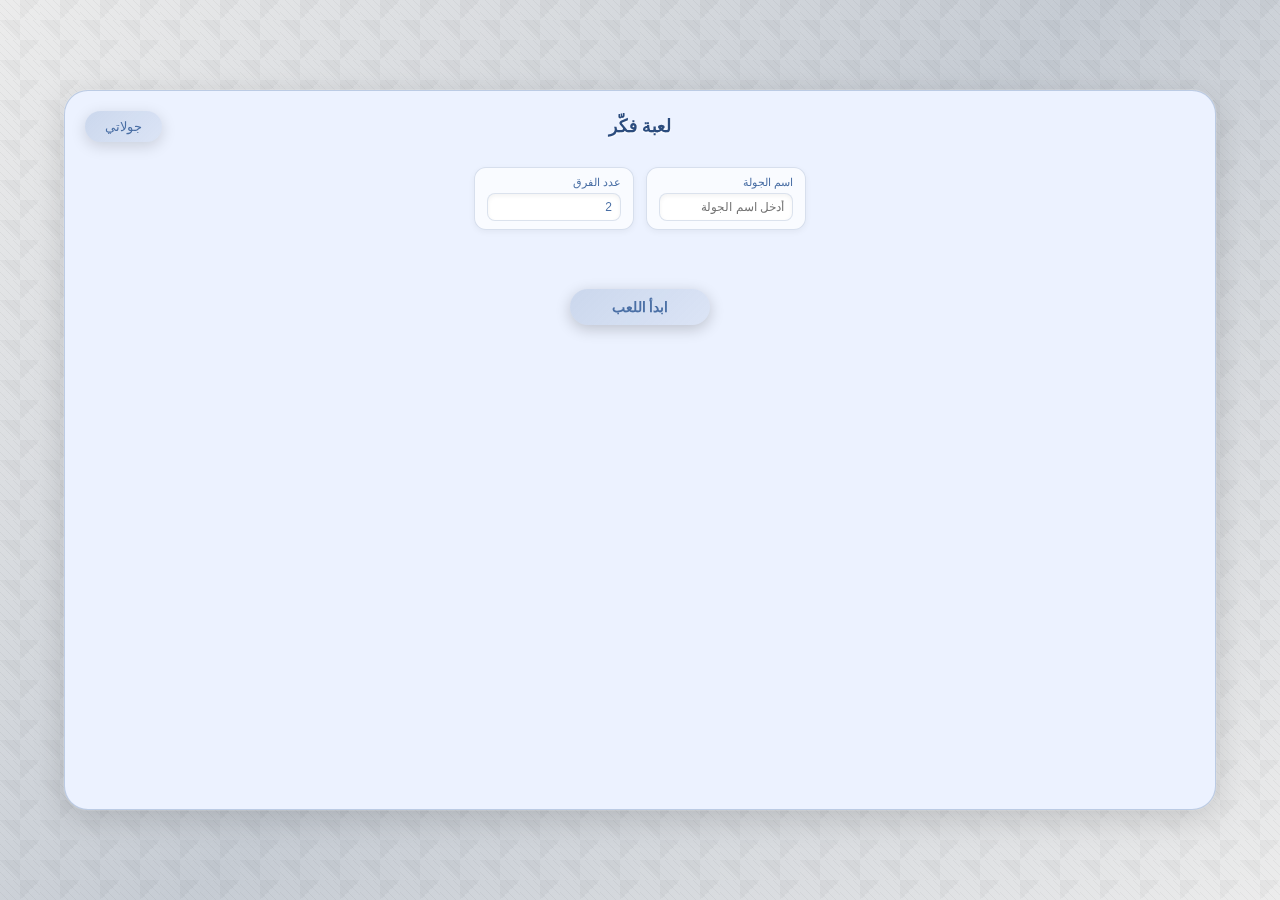
<file: index.html>
<!DOCTYPE html>
<html dir="rtl" lang="ar">
<head>
    <meta charset="UTF-8">
    <meta name="viewport" content="width=device-width, initial-scale=1.0, maximum-scale=1.0, user-scalable=no">
    <title>لعبة فكر فكر</title>
    
    <!-- تصحيح مسارات CSS و JavaScript -->
    <link rel="stylesheet" href="https://bonoo7.github.io/fakkir/css/styles.css">
    <script src="./js/questions-data.js" defer></script>
    <script src="./js/index.js" defer></script>
    
    <!-- إضافات PWA -->
    <link rel="manifest" href="https://bonoo7.github.io/fakkir/manifest.json">
    <meta name="theme-color" content="#4A6FA5">
    <meta name="apple-mobile-web-app-capable" content="yes">
    <meta name="apple-mobile-web-app-status-bar-style" content="black">
    <meta name="apple-mobile-web-app-title" content="لعبة فكر فكر">
    
    <!-- تصحيح مسارات الأيقونات -->
    <link rel="apple-touch-icon" href="https://bonoo7.github.io/fakkir/icons/icon-152x152.png">
    <link rel="apple-touch-icon" sizes="72x72" href="https://bonoo7.github.io/fakkir/icons/icon-72x72.png">
    <link rel="apple-touch-icon" sizes="96x96" href="https://bonoo7.github.io/fakkir/icons/icon-96x96.png">
    <link rel="apple-touch-icon" sizes="128x128" href="https://bonoo7.github.io/fakkir/icons/icon-128x128.png">
    <link rel="apple-touch-icon" sizes="144x144" href="https://bonoo7.github.io/fakkir/icons/icon-144x144.png">
    <link rel="apple-touch-icon" sizes="152x152" href="https://bonoo7.github.io/fakkir/icons/icon-152x152.png">
    <link rel="apple-touch-icon" sizes="192x192" href="https://bonoo7.github.io/fakkir/icons/icon-192x192.png">
    <link rel="apple-touch-icon" sizes="384x384" href="https://bonoo7.github.io/fakkir/icons/icon-384x384.png">
    <link rel="apple-touch-icon" sizes="512x512" href="https://bonoo7.github.io/fakkir/icons/icon-512x512.png">
    <meta name="mobile-web-app-capable" content="yes">
    
    <!-- إضافة favicon -->
    <link rel="icon" type="image/png" href="https://bonoo7.github.io/fakkir/icons/icon-72x72.png">
    <link rel="shortcut icon" type="image/png" href="https://bonoo7.github.io/fakkir/icons/icon-72x72.png">
</head>
<body>
    <div class="container">
        <button class="history-button" onclick="window.location.href='data.html'">جولاتي</button>
        <h1>لعبة فكّر</h1>
        
        <div class="main-inputs">
            <div class="form-group">
                <label for="round-name">اسم الجولة</label>
                <input type="text" id="round-name" placeholder="أدخل اسم الجولة" autocomplete="off">
            </div>
            <div class="form-group">
                <label for="num-teams">عدد الفرق</label>
                <input type="number" id="num-teams" min="2" max="5" value="2" onchange="generateTeamInputs()">
            </div>
        </div>
        
        <div id="team-names"></div>
        
        <button id="startButton" class="start-button">ابدأ اللعب</button>
        <button id="installButton" style="display: none;">تثبيت التطبيق</button>
    </div>

    <!-- تسجيل Service Worker -->
    <script>
        if ('serviceWorker' in navigator) {
            window.addEventListener('load', () => {
                navigator.serviceWorker.register('/service-worker.js')
                    .then(registration => {
                        console.log('تم تسجيل Service Worker بنجاح:', registration.scope);
                    })
                    .catch(error => {
                        console.log('فشل تسجيل Service Worker:', error);
                    });
            });
        }

        // إضافة رسالة تثبيت التطبيق
        let deferredPrompt;
        window.addEventListener('beforeinstallprompt', (e) => {
            e.preventDefault();
            deferredPrompt = e;
            
            // يمكنك هنا إظهار زر أو رسالة لتشجيع المستخدم على التثبيت
            // مثال: showInstallPromotion();
        });

        // عند نجاح التثبيت
        window.addEventListener('appinstalled', () => {
            console.log('تم تثبيت التطبيق بنجاح');
            // يمكنك هنا إخفاء زر التثبيت
            // hideInstallPromotion();
        });
    </script>
</body>
</html>
</file>
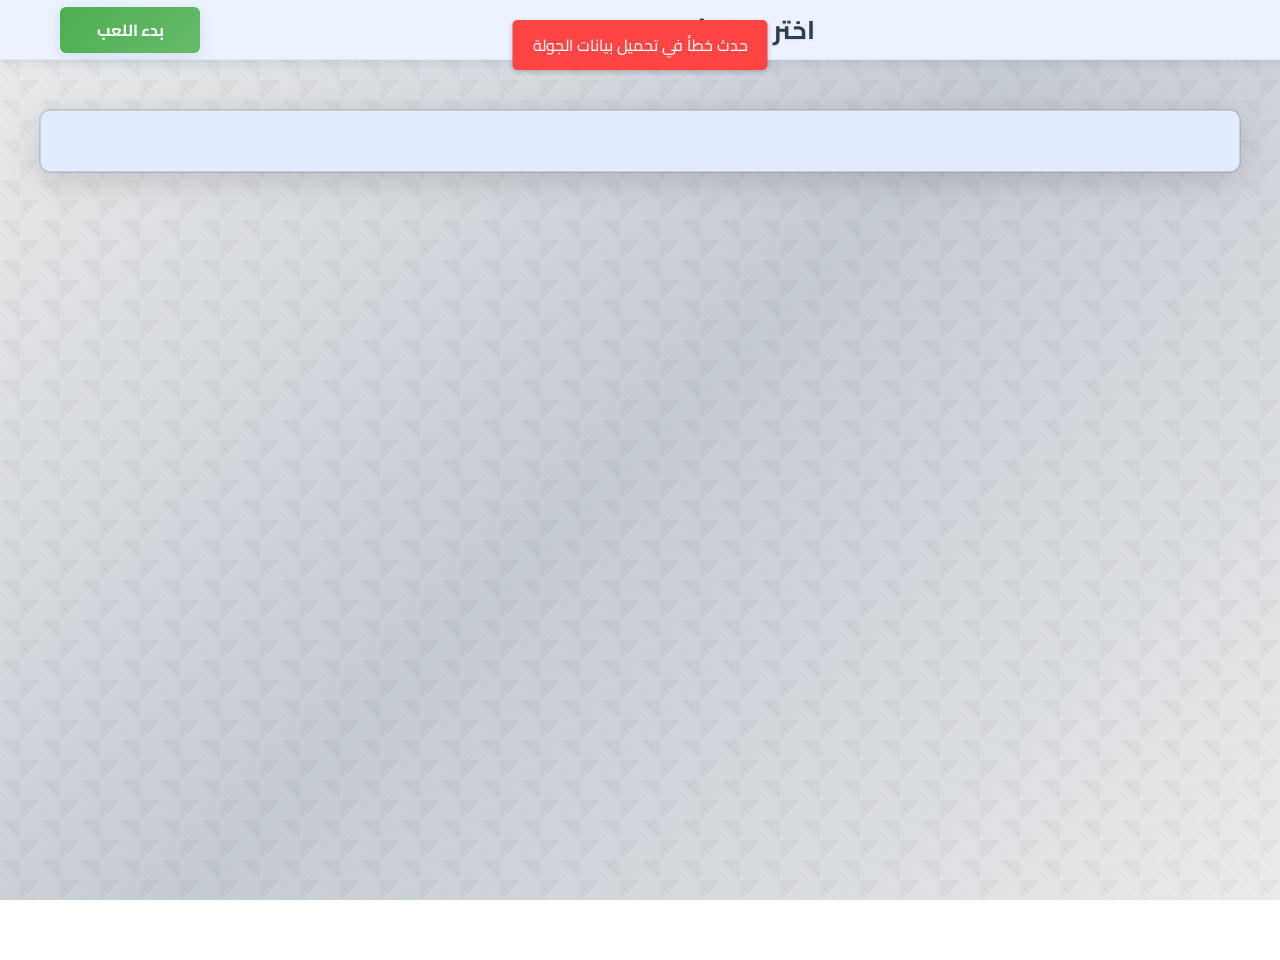
<file: categories.html>
<!DOCTYPE html>
<html lang="ar" dir="rtl">
<head>
    <meta charset="UTF-8">
    <meta name="viewport" content="width=device-width, initial-scale=1.0">
    <meta http-equiv="ScreenOrientation" content="autoRotate:disabled">
    <meta name="screen-orientation" content="landscape">
    <title>الفئات - لعبة فكر فكر</title>
    <link href="https://fonts.googleapis.com/css2?family=Cairo:wght@400;600;700;800&display=swap" rel="stylesheet">

    <link rel="stylesheet" href="css/styles.css">
    <style>
        .header {
            position: fixed;
            top: 0;
            right: 0;
            left: 0;
            background: #dee7f0;
            padding: 12px;
            display: flex;
            justify-content: space-between;
            align-items: center;
            border-bottom: 1px solid var(--border-color);
            box-shadow: 0 2px 10px var(--shadow-primary);
            z-index: 1000;
        }

        .header h1 {
            margin: 0;
            font-size: 1.6em;
            color: var(--text-color);
            flex-grow: 1;
            text-align: center;
        }

        .main-content {
            margin-top: 70px;
            flex: 1;
            overflow-y: auto;
            padding: 20px;
        }

        .categories-container {
            display: grid;
            grid-template-columns: repeat(auto-fit, minmax(140px, 1fr));
            gap: 15px;
            padding: 10px;
            justify-content: center;
            margin: 0 auto;
            max-width: 1400px;
            width: 100%;
        }

        .category {
            background: var(--glass-bg);
            border-radius: 10px;
            padding: 12px;
            text-align: center;
            box-shadow: 0 2px 8px var(--shadow-primary);
            cursor: pointer;
            transition: all 0.3s ease;
            border: 1px solid var(--border-color);
            display: flex;
            flex-direction: column;
            align-items: center;
            gap: 8px;
        }

        .category:hover {
            transform: translateY(-3px);
            box-shadow: 0 4px 12px var(--shadow-primary);
        }

        .category.selected {
            background: var(--primary-light);
            border-color: var(--primary-color);
        }

        .category h2 {
            font-size: 1em;
            margin: 0;
            color: var(--text-color);
            font-weight: 500;
        }

        .category.selected h2 {
            color: var(--card-bg);
        }

        .category-image {
            width: 140px;
            height: 140px;
            border-radius: 8px;
            object-fit: cover;
            padding: 5px;
            background: var(--card-bg);
        }

        .start-button {
            background: linear-gradient(135deg, var(--primary-color), var(--primary-light));
            color: var(--card-bg);
            padding: 8px 20px;
            border: none;
            border-radius: 6px;
            font-size: 1em;
            cursor: pointer;
            transition: all 0.3s ease;
            font-family: 'Cairo', sans-serif;
            font-weight: bold;
            box-shadow: 0 4px 15px var(--shadow-primary);
        }

        .start-button:hover {
            transform: translateY(-2px);
            box-shadow: 0 6px 20px var(--shadow-primary);
        }

        @media (max-width: 768px) {
            .category {
                padding: 10px;
            }

            .category-image {
                width: 60px;
                height: 60px;
            }

            .category h2 {
                font-size: 0.9em;
            }
        }

        .error-message {
            display: none;
            position: fixed;
            top: 20px;
            left: 50%;
            transform: translateX(-50%);
            background-color: #ff4444;
            color: white;
            padding: 10px 20px;
            border-radius: 5px;
            z-index: 1000;
            text-align: center;
            box-shadow: 0 2px 5px rgba(0,0,0,0.2);
        }

        /* تنسيق حاوية الفئات */
        .categories-wrapper {
            background: rgba(236, 242, 255, 0.95);
            border: 1px solid #ccc;
            border-radius: 10px;
            padding: 20px;
            margin: 20px;
        }
    </style>
    <!-- إضافات PWA -->
    <link rel="manifest" href="/manifest.json">
    <meta name="theme-color" content="#4A6FA5">
    <meta name="apple-mobile-web-app-capable" content="yes">
    <meta name="apple-mobile-web-app-status-bar-style" content="black">
    <meta name="apple-mobile-web-app-title" content="لعبة فكر فكر">
    <link rel="apple-touch-icon" href="/icons/icon-152x152.png">
    <link rel="apple-touch-icon" sizes="72x72" href="/icons/icon-72x72.png">
    <link rel="apple-touch-icon" sizes="96x96" href="/icons/icon-96x96.png">
    <link rel="apple-touch-icon" sizes="128x128" href="/icons/icon-128x128.png">
    <link rel="apple-touch-icon" sizes="144x144" href="/icons/icon-144x144.png">
    <link rel="apple-touch-icon" sizes="152x152" href="/icons/icon-152x152.png">
    <link rel="apple-touch-icon" sizes="192x192" href="/icons/icon-192x192.png">
    <link rel="apple-touch-icon" sizes="384x384" href="/icons/icon-384x384.png">
    <link rel="apple-touch-icon" sizes="512x512" href="/icons/icon-512x512.png">
    <meta name="mobile-web-app-capable" content="yes">
</head>
<body class="categories-page">
    <div class="header">
        <div class="header-container">
            <h1>اختر <span id="required-categories">...</span> فئات للبدء</h1>
            <button class="start-button" onclick="startGame()">بدء اللعب</button>
    </div>
    </div>

    <div class="main-content">
        <div class="categories-wrapper">
            <div class="categories-container" id="categories-grid"></div>
        </div>
    </div>

    <div class="footer">
        <p>©لعبة فكّر </p>
    </div>

    <script>
// ======= تهيئة قاعدة البيانات =======
const dbName = 'TriviaGame';
const dbVersion = 10;
let db;
let currentRoundId = null;
let questions = [];
let selectedCategories = [];
let maxCategories = 6;
let currentRoundTeams = [];

// فتح قاعدة البيانات
const request = indexedDB.open(dbName, dbVersion);

request.onupgradeneeded = (event) => {
    db = event.target.result;
    createStores(db);
};

request.onsuccess = (event) => {
    db = event.target.result;
    console.log('تم فتح قاعدة البيانات بنجاح');
    initializePage();
};

request.onerror = (event) => {
    console.error('خطأ في فتح قاعدة البيانات:', event.target.error);
    showError('حدث خطأ في فتح قاعدة البيانات');
};

// ======= دوال التهيئة =======
function createStores(db) {
    if (!db.objectStoreNames.contains('questions')) {
        const questionsStore = db.createObjectStore('questions', { keyPath: 'id', autoIncrement: true });
        questionsStore.createIndex('roundId', 'roundId', { unique: false });
        questionsStore.createIndex('awardedTeam', 'awardedTeam', { unique: false });
    }

    if (!db.objectStoreNames.contains('rounds')) {
        db.createObjectStore('rounds', { keyPath: 'id' });
    }

    if (!db.objectStoreNames.contains('currentRound')) {
        db.createObjectStore('currentRound', { keyPath: 'id' });
    }

    if (!db.objectStoreNames.contains('selectedCategories')) {
        db.createObjectStore('selectedCategories', { keyPath: 'id', autoIncrement: true });
    }
}

// دالة للتحقق من وجود جولة حالية
const checkCurrentRound = async () => {
    return new Promise((resolve, reject) => {
        const transaction = db.transaction(['currentRound'], 'readonly');
        const store = transaction.objectStore('currentRound');
        const request = store.get(1);

        request.onsuccess = (event) => {
            const result = event.target.result;
            console.log('نتيجة التحقق من الجولة الحالية:', result);
            if (result && result.roundId) {
                currentRoundId = result.roundId;
                resolve(result);
            } else {
                reject('لم يتم العثور على جولة حالية');
            }
        };

        request.onerror = () => reject('خطأ في قراءة الجولة الحالية');
    });
};

// تحديث دالة initializePage
async function initializePage() {
    try {
        if (!db) {
            throw new Error('قاعدة البيانات غير متصلة');
        }

        // التحقق من الجولة الحالية
        const currentRound = await checkCurrentRound();
        console.log('الجولة الحالية:', currentRound);

        // جلب تفاصيل الجولة
        const transaction = db.transaction(['rounds'], 'readonly');
        const roundsStore = transaction.objectStore('rounds');
        const roundDetails = await new Promise((resolve, reject) => {
            const request = roundsStore.get(currentRoundId);
            request.onsuccess = () => resolve(request.result);
            request.onerror = () => reject('خطأ في جلب تفاصيل الجولة');
        });

        console.log('تفاصيل الجولة:', roundDetails);
        
        if (!roundDetails) {
            throw new Error('لم يتم العثور على تفاصيل الجولة');
        }

        // تحديث عدد الفئات المطلوبة
        maxCategories = getAllowedCategoriesCount(roundDetails.teams.length);
        currentRoundTeams = roundDetails.teams;

        // تحديث العدد في العنوان
        const requiredCategoriesElement = document.getElementById('required-categories');
        if (requiredCategoriesElement) {
            requiredCategoriesElement.textContent = maxCategories;
        }

        console.log('معرف الجولة الحالية:', currentRoundId);
        console.log('عدد الفئات المسموح:', maxCategories);
        console.log('الفرق:', currentRoundTeams);

        await loadCategories();

    } catch (error) {
        console.error('خطأ في تهيئة الصفحة:', error);
        showError('حدث خطأ في تحميل بيانات الجولة');
    }
}

// ======= دوال المساعدة =======
function getAllowedCategoriesCount(teamsCount) {
    switch(teamsCount) {
        case 2: return 6;
        case 3: return 6;
        case 4: return 8;
        case 5: return 10;
        default: return 6;
    }
}

function updateCategoriesCounter() {
    const selectedCount = selectedCategories.length;
    const requiredCategoriesElement = document.getElementById('required-categories');
    if (requiredCategoriesElement) {
        requiredCategoriesElement.textContent = maxCategories;
    }
}

// ======= تنسيقات CSS =======
const style = document.createElement('style');
style.textContent = `
    .error-message {
        display: none;
        position: fixed;
        top: 20px;
        left: 50%;
        transform: translateX(-50%);
        background-color: #ff4444;
        color: white;
        padding: 10px 20px;
        border-radius: 5px;
        z-index: 1000;
        text-align: center;
        box-shadow: 0 2px 5px rgba(0,0,0,0.2);
    }
`;
document.head.appendChild(style);

// تعريف صور الفئات
const categoryImages = {
    'رياضة': 'catpic/sports.png',
    'تاريخ': 'catpic/history.png',
    'علوم': 'catpic/science.png',
    'جغرافيا': 'catpic/geography.png',
    'فنون': 'catpic/arts.png',
    'إسلامي': 'catpic/islamic.png',
    'تكنولوجيا': 'catpic/tech.png',
    'كرة قدم': 'catpic/football.png',
    'أمراء وحكام': 'catpic/rulers.png',
    'سياسة': 'catpic/default.png',
    'شعر وأدب': 'catpic/literature.png',
    'أوائل': 'catpic/first.png',
    'فلسفة': 'catpic/phyl.png',
    'ألقاب': 'catpic/nicknames.png',
    'default': 'catpic/default.png'
};

// دالة للحصول على عدد الفرق من الجولة الحالية
function getCurrentTeamsCount() {
    return new Promise((resolve, reject) => {
        const transaction = db.transaction(['rounds'], 'readonly');
        const roundsStore = transaction.objectStore('rounds');
        const request = roundsStore.getAll();

        request.onsuccess = (event) => {
            const rounds = event.target.result;
            if (rounds && rounds.length > 0) {
                const currentRound = rounds[rounds.length - 1]; // آخر جولة
                const teamsCount = currentRound.teams.length;
                resolve(teamsCount);
            } else {
                reject('لم يتم اعثور على جولة نشطة');
            }
        };

        request.onerror = (event) => {
            reject('خطأ في قراءة الجولات');
        };
    });
}

// دالة للتحقق من إمكانية إضافة فئة جديدة
async function canAddCategory() {
    try {
        const teamsCount = await getCurrentTeamsCount();
        const currentCategoriesCount = document.querySelectorAll('.category-container').length;
        const maxAllowed = getAllowedCategoriesCount(teamsCount);

        if (currentCategoriesCount >= maxAllowed) {
            showError(`لا يمكن إضافة فئات أكثر. الحد الأقصى المسموح ه هو ${maxAllowed} فئات`);
            return false;
        }
        return true;
    } catch (error) {
        console.error('خطأ:', error);
        showError('حدث خطأ في التحقق من عدد الفئات المسموح به');
        return false;
    }
}

// تعديل دالة إضافة الفئة
async function addCategory() {
    if (!(await canAddCategory())) {
        return;
    }
    
    // باقي كود إضافة الفئة...
}

// إضافة رسالة توضيحية لعدد الفئات المتبقية
async function updateCategoriesCounter() {
    try {
        const teamsCount = await getCurrentTeamsCount();
        const currentCategoriesCount = document.querySelectorAll('.category-container').length;
        const maxAllowed = getAllowedCategoriesCount(teamsCount);
        const remaining = maxAllowed - currentCategoriesCount;

        const counterElement = document.getElementById('categories-counter');
        if (counterElement) {
            counterElement.textContent = `الفئات المتبقية: ${remaining}`;
        }
    } catch (error) {
        console.error('خطأ في تحديث عداد الفئات:', error);
    }
}

// تحديث العداد في تحميل الصفحة
document.addEventListener('DOMContentLoaded', () => {
    if (db) {
        initializePage();
    } else {
        console.log('في انتظار اتصال قاعدة البيانات...');
    }
});

// دالة تحديث الأسئلة برقم الجولة
const updateQuestionsWithRoundId = async (questions) => {
    if (!questions || questions.length === 0) {
        console.warn('لا توجد أسئلة للتحديث');
        return [];
    }

    console.log(`جاري تحديث ${questions.length} سؤال برم الجولة ${currentRoundId}`);

    return Promise.all(questions.map(question => {
        return new Promise((resolve, reject) => {
            const transaction = db.transaction(['questions'], 'readwrite');
            const store = transaction.objectStore('questions');
            
            // تحديث السؤال برقم الجولة
            question.roundId = currentRoundId;
            const request = store.put(question);

            request.onsuccess = () => {
                console.log(`تم تحديث السؤال ${question.id || 'بدون معرف'}`);
                resolve(question);
            };

            request.onerror = (error) => {
                console.error('خطأ في تحديث السؤال:', error);
                reject('خطأ في تحديث السؤال');
            };
        });
    }));
};

// تحميل الفئات
const loadCategories = () => {
    const transaction = db.transaction(['questions'], 'readonly');
    const questionsStore = transaction.objectStore('questions');
    const request = questionsStore.getAll();

    request.onsuccess = (event) => {
        const allQuestions = event.target.result;
        const uniqueCategories = [...new Set(allQuestions.map(q => q.category))];
        renderCategories(uniqueCategories);
    };

    request.onerror = (event) => {
        console.error('خطأ في تحميل الفئات:', event.target.error);
        showError('خطأ في تحميل الفئات');
    };
};

// عرض الفئات في الواجهة
const renderCategories = (categories) => {
    const grid = document.getElementById('categories-grid');
    grid.innerHTML = '';
    
    if (categories.length === 0) {
        grid.innerHTML = '<p class="no-categories">لا توجد فئات متاحة</p>';
        return;
    }

    categories.forEach(category => {
        const div = document.createElement('div');
        div.className = 'category';
        
        const imagePath = categoryImages[category] || categoryImages.default;
        
        div.innerHTML = `
            <img src="${imagePath}" 
                 alt="${category}" 
                 class="category-image" 
                 onerror="this.src='${categoryImages.default}'">
            <h2>${category}</h2>
        `;
        
        div.onclick = () => toggleCategorySelection(category, div);
        grid.appendChild(div);
    });
};

// تبديل حالة اختيار الفئة
const toggleCategorySelection = (category, div) => {
    if (selectedCategories.includes(category)) {
        selectedCategories = selectedCategories.filter(cat => cat !== category);
        div.classList.remove('selected');
    } else if (selectedCategories.length < maxCategories) {
        selectedCategories.push(category);
        div.classList.add('selected');
    } else {
        showError(`يمكنك اختيار ${maxCategories} فئات فقط`);
    }
    updateCategoriesCounter(); // تحديث العداد بعد كل تغيير
};

// تعديل دالة startGame
const startGame = async () => {
    try {
        await checkCurrentRound();

        if (!currentRoundId) {
            throw new Error('لم يتم العثور على معرف الجولة الحالية');
        }

        if (selectedCategories.length !== maxCategories) {
            throw new Error(`الراء اختيار ${maxCategories} فئات للبدء`);
        }

        // جمع الأسئلة المختارة لكل فئة أولاً
        const allSelectedQuestions = [];
        for (const category of selectedCategories) {
            const categoryQuestions = await getRandomQuestionsByDifficulty(category);
            allSelectedQuestions.push(...categoryQuestions);
        }

        // إنشاء معاملة واحدة لحفظ جميع البيانات
        return new Promise((resolve, reject) => {
            const transaction = db.transaction(['questions', 'selectedCategories'], 'readwrite');
            
            transaction.onerror = () => {
                reject('فشل في حفظ البيانات');
            };

            transaction.oncomplete = () => {
                console.log(`تم حفظ ${allSelectedQuestions.length} سؤال بنجاح`);
                window.location.href = 'questions.html';
            };

            // مسح الفئات السابقة
            const categoriesStore = transaction.objectStore('selectedCategories');
            const questionsStore = transaction.objectStore('questions');

            // مسح الفئات القديمة
            categoriesStore.clear();

            // إضافة الفئات الجديدة
            selectedCategories.forEach(category => {
                categoriesStore.add({
                    name: category,
                    roundId: currentRoundId
                });
            });

            // تحديث الأسئلة المختارة
            allSelectedQuestions.forEach(question => {
                question.roundId = currentRoundId;
                questionsStore.put(question);
            });
        });

    } catch (error) {
        console.error('حدث خطأ أثناء بدء اللعبة:', error);
        showError(error.message || 'حدث خطأ أثناء تجهيز اللعبة');
    }
};

// تحديث دالة getRandomQuestionsByDifficulty
const getRandomQuestionsByDifficulty = async (category) => {
    return new Promise((resolve, reject) => {
        const transaction = db.transaction(['questions'], 'readonly');
        const questionsStore = transaction.objectStore('questions');
        const request = questionsStore.getAll();

        request.onsuccess = (event) => {
            const allQuestions = event.target.result;
            const categoryQuestions = allQuestions.filter(q => q.category === category);

            const getQuestionsForDifficulty = (difficulty) => {
                // أولاً نحاول الحصول على الأسئلة غير المعطلة
                let availableQuestions = categoryQuestions.filter(q => 
                    q.difficulty === difficulty && 
                    !q.isDisabled
                );

                // ذا لم نجد أسئلة غير معطلة كافية، نستخدم الأسئلة المعطلة من نفس المستوى
                if (availableQuestions.length < 2) {
                    console.log(`لا توجد أسئلة غير معطلة كافية للفئة ${category} والمستوى ${difficulty}`);
                    const disabledQuestions = categoryQuestions.filter(q => 
                        q.difficulty === difficulty && 
                        q.isDisabled
                    );
                    availableQuestions = [...availableQuestions, ...disabledQuestions];
                }

                // تكرار الأسئلة إذا لم يكن لدينا ما يكفي
                while (availableQuestions.length < 2) {
                    availableQuestions = [...availableQuestions, ...availableQuestions];
                }

                // اختيار سؤالين عشوائيين
                const selectedQuestions = availableQuestions
                    .sort(() => Math.random() - 0.5)
                    .slice(0, 2)
                    .map(q => ({
                        ...q,
                        isDisabled: false, // إعادة تعيين حالة التطيل فقط
                        roundId: currentRoundId
                    }));

                console.log(`تم اختيار ${selectedQuestions.length} أسئلة للمستوى ${difficulty}`);
                return selectedQuestions;
            };

            const selectedQuestions = [
                ...getQuestionsForDifficulty('سهل'),
                ...getQuestionsForDifficulty('متوسط'),
                ...getQuestionsForDifficulty('صعب')
            ];

            console.log(`تم اختيار ${selectedQuestions.length} أسئلة للفئة ${category}`);
            resolve(selectedQuestions);
        };

        request.onerror = reject;
    });
};

// ======= دوال عرض العناصر =======
function addDisplayElements() {
    return;
}

function showError(message) {
    const errorDiv = document.getElementById('error-message') || createErrorDiv();
    errorDiv.textContent = message;
    errorDiv.style.display = 'block';
    setTimeout(() => errorDiv.style.display = 'none', 3000);
}

function createErrorDiv() {
    const errorDiv = document.createElement('div');
    errorDiv.id = 'error-message';
    errorDiv.className = 'error-message';
    document.body.appendChild(errorDiv);
    return errorDiv;
}

        // تسجيل Service Worker
        if ('serviceWorker' in navigator) {
            window.addEventListener('load', () => {
                navigator.serviceWorker.register('/service-worker.js')
                    .then(registration => {
                        console.log('تم تسجيل Service Worker بنجاح:', registration.scope);
                    })
                    .catch(error => {
                        console.log('فشل تسجيل Service Worker:', error);
                    });
            });
        }

        // إضافة رسالة تثبيت التطبيق
        let deferredPrompt;
        window.addEventListener('beforeinstallprompt', (e) => {
            e.preventDefault();
            deferredPrompt = e;
        });

        window.addEventListener('appinstalled', () => {
            console.log('تم تثبيت التطبيق بنجاح');
        });
    </script>        
</body>
</html>
</file>
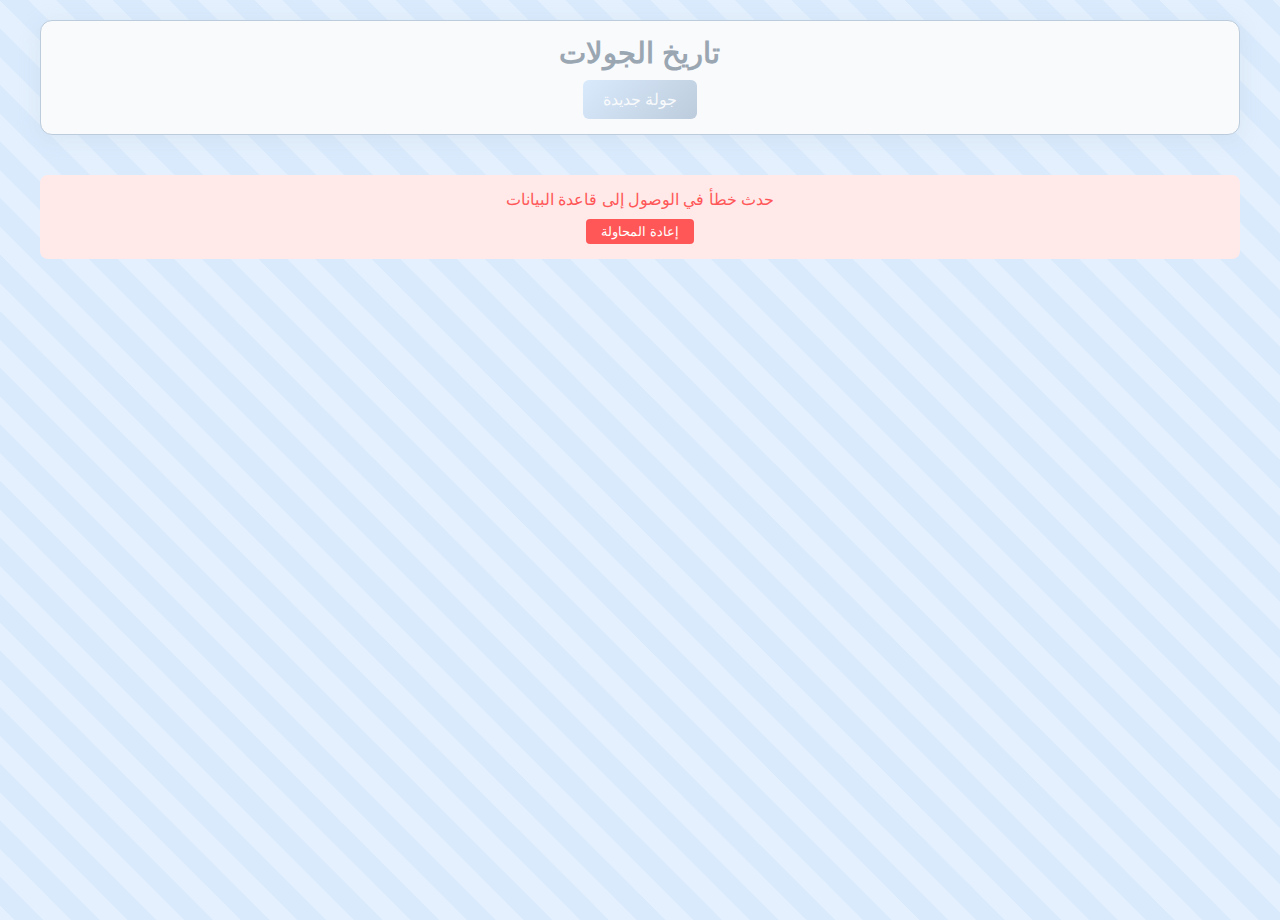
<file: data.html>
<!DOCTYPE html>
<html lang="ar" dir="rtl">
<head>
    <meta charset="UTF-8">
    <meta name="viewport" content="width=device-width, initial-scale=1.0">
    <title>تاريخ الجولات - لعبة فكر</title>
    <style>
        body {
            margin: 0;
            padding: 0;
            font-family: 'Tajawal', sans-serif;
            background: #D9EAFD;
            color: #9AA6B2;
            min-height: 100vh;
            background-image: linear-gradient(45deg, #D9EAFD 25%, #e4f0fd 25%, #e4f0fd 50%, #D9EAFD 50%, #D9EAFD 75%, #e4f0fd 75%, #e4f0fd 100%);
            background-size: 56.57px 56.57px;
        }

        .container {
            max-width: 1200px;
            margin: 20px auto;
            padding: 0 20px;
        }

        .header {
            background: #F8FAFC;
            padding: 15px;
            border-radius: 12px;
            box-shadow: 0 4px 20px rgba(188, 204, 220, 0.3);
            margin-bottom: 20px;
            text-align: center;
            border: 1px solid #BCCCDC;
        }

        .header h1 {
            margin: 0;
            color: #9AA6B2;
            font-size: 1.8em;
        }

        .new-game-button {
            background: linear-gradient(135deg, #D9EAFD, #BCCCDC);
            color: #F8FAFC;
            border: none;
            padding: 10px 20px;
            border-radius: 6px;
            font-size: 1em;
            cursor: pointer;
            transition: all 0.3s ease;
            margin-top: 10px;
        }

        .new-game-button:hover {
            transform: translateY(-2px);
            box-shadow: 0 4px 12px rgba(188, 204, 220, 0.4);
        }

        .rounds-container {
            display: grid;
            gap: 20px;
        }

        .round-card {
            background: #F8FAFC;
            border-radius: 12px;
            padding: 20px;
            box-shadow: 0 4px 20px rgba(188, 204, 220, 0.3);
            border: 1px solid #BCCCDC;
        }

        .round-header {
            display: flex;
            justify-content: space-between;
            align-items: center;
            margin-bottom: 15px;
            padding-bottom: 10px;
            border-bottom: 1px solid #D9EAFD;
        }

        .round-title {
            font-size: 1.2em;
            color: #9AA6B2;
            font-weight: bold;
        }

        .round-date {
            color: #BCCCDC;
            font-size: 0.9em;
        }

        .teams-list {
            display: grid;
            grid-template-columns: repeat(auto-fit, minmax(200px, 1fr));
            gap: 15px;
            margin-bottom: 15px;
        }

        .team-item {
            background: #D9EAFD;
            padding: 10px;
            border-radius: 6px;
            display: flex;
            justify-content: space-between;
            align-items: center;
        }

        .team-name {
            font-weight: bold;
        }

        .team-points {
            color: #8FD14F;
            font-weight: bold;
        }

        .categories-list {
            display: flex;
            flex-wrap: wrap;
            gap: 10px;
            margin-bottom: 15px;
        }

        .category-tag {
            background: #D9EAFD;
            padding: 5px 10px;
            border-radius: 15px;
            font-size: 0.9em;
        }

        .round-actions {
            display: flex;
            gap: 10px;
            justify-content: flex-end;
        }

        .action-button {
            padding: 8px 16px;
            border-radius: 6px;
            border: none;
            cursor: pointer;
            transition: all 0.3s ease;
            font-size: 0.9em;
        }

        .play-again {
            background: linear-gradient(135deg, #D9EAFD, #BCCCDC);
            color: #F8FAFC;
        }

        .delete-round {
            background: linear-gradient(135deg, #FFE9E9, #FFB5B5);
            color: #9AA6B2;
        }

        .action-button:hover {
            transform: translateY(-2px);
            box-shadow: 0 4px 12px rgba(188, 204, 220, 0.4);
        }

        @media (max-width: 768px) {
            .container {
                padding: 10px;
            }

            .round-card {
                padding: 15px;
            }

            .teams-list {
                grid-template-columns: 1fr;
            }

            .round-actions {
                flex-direction: column;
            }

            .action-button {
                width: 100%;
            }
        }
    </style>
</head>
<body>
    <div class="container">
        <div class="header">
            <h1>تاريخ الجولات</h1>
            <button class="new-game-button" onclick="startNewGame()">جولة جديدة</button>
        </div>
        <div class="rounds-container" id="rounds-list">
            <!-- سيتم إضافة الجولات هنا ديناميكياً -->
        </div>
    </div>

<script>
    // تعريفات أساسية
    const dbName = 'TriviaGame';
    const dbVersion = 8;
    let db;

    // فتح اتصال قاعدة البيانات
    const request = indexedDB.open(dbName, dbVersion);

    request.onerror = (event) => {
        console.error('خطأ في فتح قاعدة البيانات:', event);
        handleDatabaseError(event);
    };

    request.onsuccess = (event) => {
        db = event.target.result;
        loadRounds();
    };

    // الوظائف الرئيسية

    // 1. تحميل الجولات
    async function loadRounds() {
        try {
            showLoading();
            const transaction = db.transaction(['rounds', 'selectedCategories'], 'readonly');
            const roundsStore = transaction.objectStore('rounds');
            const rounds = await getAllRecords(roundsStore);
            
            if (rounds.length === 0) {
                showSuccess('لا توجد جولات حتى الآن. يمكنك بدء جولة جديدة من الزر أعلاه.');
                return;
            }

            const roundsList = document.getElementById('rounds-list');
            roundsList.innerHTML = '';

            // عرض الجولات بترتيب تنازلي
            for (const round of rounds.reverse()) {
                const categories = await getCategoriesForRound(round.id);
                const roundElement = createRoundElement(round, categories);
                roundsList.appendChild(roundElement);
            }
        } catch (error) {
            console.error('خطأ في تحميل الجولات:', error);
            showError('حدث خطأ في تحميل الجولات. يرجى المحاولة مرة أخرى.');
        }
    }

    // 2. إنشاء عنصر الجولة
    function createRoundElement(round, categories) {
        const roundDiv = document.createElement('div');
        roundDiv.className = 'round-card';
        
        const date = new Date(round.id);
        const dateStr = formatDate(date);

        roundDiv.innerHTML = `
            <div class="round-header">
                <div class="round-title">${round.name}</div>
                <div class="round-date">${dateStr}</div>
            </div>
            
            <div class="teams-list">
                ${round.teams.map(team => `
                    <div class="team-item">
                        <span class="team-name">${team.name}</span>
                        <span class="team-points">${team.points} نقطة</span>
                    </div>
                `).join('')}
            </div>

            <div class="categories-list">
                ${categories.map(cat => `
                    <span class="category-tag">${cat.name}</span>
                `).join('')}
            </div>

            <div class="round-actions">
                <button class="action-button play-again" onclick="playAgain(${round.id})">لعب مجدداً</button>
                <button class="action-button delete-round" onclick="deleteRound(${round.id})">حذف الجولة</button>
            </div>
        `;

        return roundDiv;
    }

    // 3. إعادة لعب جولة
async function playAgain(roundId) {
    try {
        // التحقق من وجود الجولة
        const transaction = db.transaction(['rounds'], 'readonly');
        const roundsStore = transaction.objectStore('rounds');
        
        const roundExists = await new Promise((resolve, reject) => {
            const request = roundsStore.get(roundId);
            request.onsuccess = () => resolve(request.result !== undefined);
            request.onerror = () => reject(request.error);
        });

        if (!roundExists) {
            throw new Error('لم يتم العثور على الجولة');
        }

        // الانتقال مباشرة إلى صفحة questionsReplay مع نفس معرف الجولة
        console.log('إعادة تشغيل الجولة:', roundId);
        window.location.href = `questionsReplay.html?roundId=${roundId}`;

    } catch (error) {
        console.error('خطأ في إعادة تشغيل الجولة:', error);
        showError('حدث خطأ أثناء إعادة تشغيل الجولة');
    }
}

    // 4. حذف جولة
    async function deleteRound(roundId) {
        if (!confirm('هل أنت متأكد من حذف هذه الجولة؟')) {
            return;
        }

        try {
            const transaction = db.transaction(
                ['rounds', 'selectedCategories', 'questions'],
                'readwrite'
            );

            // حذف الجولة وجميع البيانات المرتبطة بها
            await Promise.all([
                deleteRoundData(transaction, roundId),
                deleteRoundCategories(transaction, roundId),
                deleteRoundQuestions(transaction, roundId)
            ]);

            // إكمال المعاملة وإعادة تحميل البيانات
            await new Promise((resolve, reject) => {
                transaction.oncomplete = () => {
                    loadRounds();
                    resolve();
                };
                transaction.onerror = () => reject(transaction.error);
            });

        } catch (error) {
            console.error('خطأ في حذف الجولة:', error);
            showError('حدث خطأ أثناء حذف الجولة');
        }
    }

    // وظائف مساعدة لإعادة اللعب
    async function getRoundData(roundId) {
        const transaction = db.transaction(['rounds'], 'readonly');
        const roundsStore = transaction.objectStore('rounds');
        return await new Promise((resolve, reject) => {
            const request = roundsStore.get(roundId);
            request.onsuccess = () => resolve(request.result);
            request.onerror = () => reject(request.error);
        });
    }

    async function getRoundDetails(roundId) {
        const dataTransaction = db.transaction(['selectedCategories', 'questions'], 'readonly');
        const [categories, questions] = await Promise.all([
            getAllRecords(dataTransaction.objectStore('selectedCategories')),
            getAllRecords(dataTransaction.objectStore('questions'))
        ]);

        return [
            categories.filter(cat => cat.roundId === roundId),
            questions.filter(q => q.roundId === roundId)
        ];
    }
	    // تكملة الوظائف المساعدة لإعادة اللعب
    function createNewRoundData(roundData, newRoundId) {
        return {
            ...roundData,
            id: newRoundId,
            teams: roundData.teams.map(team => ({
                ...team,
                points: 0
            }))
        };
    }

    async function saveNewRound(newRound, roundCategories, roundQuestions, newRoundId) {
        const writeTransaction = db.transaction(
            ['rounds', 'selectedCategories', 'questions'],
            'readwrite'
        );

        // حفظ الجولة الجديدة
        await new Promise((resolve, reject) => {
            const request = writeTransaction.objectStore('rounds').add(newRound);
            request.onsuccess = () => resolve();
            request.onerror = () => reject(request.error);
        });

        // حفظ الفئات الجديدة
        for (const category of roundCategories) {
            await new Promise((resolve, reject) => {
                const newCategory = {
                    ...category,
                    id: Date.now() + Math.random(),
                    roundId: newRoundId
                };
                const request = writeTransaction.objectStore('selectedCategories').add(newCategory);
                request.onsuccess = () => resolve();
                request.onerror = () => reject(request.error);
            });
        }

        // حفظ الأسئلة الجديدة
        for (const question of roundQuestions) {
            await new Promise((resolve, reject) => {
                const newQuestion = {
                    ...question,
                    roundId: newRoundId,
                    awardedTeam: null,
                    isDisabled: 0
                };
                const request = writeTransaction.objectStore('questions').add(newQuestion);
                request.onsuccess = () => resolve();
                request.onerror = () => reject(request.error);
            });
        }

        // انتظار إكمال المعاملة
        return new Promise((resolve, reject) => {
            writeTransaction.oncomplete = () => resolve();
            writeTransaction.onerror = () => reject(writeTransaction.error);
        });
    }

    // وظائف مساعدة للحذف
    async function deleteRoundData(transaction, roundId) {
        return new Promise((resolve, reject) => {
            const request = transaction.objectStore('rounds').delete(roundId);
            request.onsuccess = () => resolve();
            request.onerror = () => reject(request.error);
        });
    }

    async function deleteRoundCategories(transaction, roundId) {
        const categoriesStore = transaction.objectStore('selectedCategories');
        const categories = await getAllRecords(categoriesStore);
        return Promise.all(
            categories
                .filter(category => category.roundId === roundId)
                .map(category => new Promise((resolve, reject) => {
                    const request = categoriesStore.delete(category.id);
                    request.onsuccess = () => resolve();
                    request.onerror = () => reject(request.error);
                }))
        );
    }

    async function deleteRoundQuestions(transaction, roundId) {
        const questionsStore = transaction.objectStore('questions');
        const questions = await getAllRecords(questionsStore);
        return Promise.all(
            questions
                .filter(question => question.roundId === roundId)
                .map(question => new Promise((resolve, reject) => {
                    const request = questionsStore.delete(question.id);
                    request.onsuccess = () => resolve();
                    request.onerror = () => reject(request.error);
                }))
        );
    }

    // وظائف مساعدة عامة
    function getAllRecords(store) {
        return new Promise((resolve, reject) => {
            try {
                const request = store.getAll();
                request.onsuccess = () => resolve(request.result);
                request.onerror = () => reject(new Error('فشل في جلب البيانات'));
            } catch (error) {
                reject(error);
            }
        });
    }

    async function getCategoriesForRound(roundId) {
        const transaction = db.transaction(['selectedCategories'], 'readonly');
        const store = transaction.objectStore('selectedCategories');
        const categories = await getAllRecords(store);
        return categories.filter(cat => cat.roundId === roundId);
    }

    function showLoading() {
        const roundsList = document.getElementById('rounds-list');
        roundsList.innerHTML = `
            <div style="
                background: #F8FAFC;
                padding: 20px;
                border-radius: 8px;
                text-align: center;
                margin: 20px 0;
                box-shadow: 0 2px 8px rgba(188, 204, 220, 0.2);
            ">
                <div style="color: #9AA6B2;">جاري التحميل...</div>
            </div>
        `;
    }

    function showSuccess(message) {
        const roundsList = document.getElementById('rounds-list');
        roundsList.innerHTML = `
            <div style="
                background: #E1FFED;
                color: #8FD14F;
                padding: 15px;
                border-radius: 8px;
                text-align: center;
                margin: 20px 0;
            ">
                ${message}
            </div>
        `;
    }

    function showError(message) {
        const roundsList = document.getElementById('rounds-list');
        roundsList.innerHTML = `
            <div style="
                background: #FFE9E9;
                color: #FF5757;
                padding: 15px;
                border-radius: 8px;
                text-align: center;
                margin: 20px 0;
            ">
                ${message}
                <br>
                <button onclick="loadRounds()" style="
                    margin-top: 10px;
                    padding: 5px 15px;
                    border: none;
                    border-radius: 4px;
                    background: #FF5757;
                    color: white;
                    cursor: pointer;
                ">
                    إعادة المحاولة
                </button>
            </div>
        `;
    }

    function formatDate(date) {
        const options = {
            year: 'numeric',
            month: 'long',
            day: 'numeric',
            hour: '2-digit',
            minute: '2-digit'
        };
        return new Date(date).toLocaleDateString('ar-SA', options);
    }

    function startNewGame() {
        window.location.href = 'index.html';
    }

    // معالجة الأخطاء
    function handleDatabaseError(event) {
        console.error('خطأ في قاعدة البيانات:', event);
        showError('حدث خطأ في الوصول إلى قاعدة البيانات');
    }

    // معالجة أخطاء غير متوقعة
    window.onerror = function(message, source, lineno, colno, error) {
        console.error('خطأ غير متوقع:', {
            message,
            source,
            lineno,
            colno,
            error
        });
        showError('حدث خطأ غير متوقع. يرجى إعادة تحميل الصفحة.');
    };

  // تأكيد إغلاق الصفحة أثناء العمليات
window.onbeforeunload = function(e) {
    const anyTransactions = db && 
                         Array.from(db.objectStoreNames).some(
                             name => db.transaction(name, 'readonly').active
                         );
    if (anyTransactions) {
        e.preventDefault();
        return 'هناك عملية جارية. هل أنت متأكد من الخروج؟';
    }

    // التحقق من وجود عمليات حفظ معلقة
    const hasPendingChanges = db && 
                           Array.from(db.objectStoreNames).some(
                               name => db.transaction(name, 'readwrite').active
                           );
    if (hasPendingChanges) {
        e.preventDefault();
        return 'هناك تغييرات لم يتم حفظها. هل أنت متأكد من الخروج؟';
    }

    // السماح بالإغلاق العادي إذا لم تكن هناك عمليات جارية
    return undefined;
};

// تكملة السكربت السابق...

    // تأكيد إغلاق الصفحة أثناء العمليات
    window.onbeforeunload = function(e) {
        const anyTransactions = db && 
                             Array.from(db.objectStoreNames).some(
                                 name => db.transaction(name, 'readonly').active
                             );
        if (anyTransactions) {
            e.preventDefault();
            return 'هناك عملية جارية. هل أنت متأكد من الخروج؟';
        }
    };

    // تحويل الأرقام إلى صيغة عربية
    function toArabicNumbers(num) {
        const arabicNumbers = ['٠', '١', '٢', '٣', '٤', '٥', '٦', '٧', '٨', '٩'];
        return num.toString().replace(/[0-9]/g, w => arabicNumbers[+w]);
    }

    // تنسيق النص العربي
    function formatArabicText(text) {
        return text.replace(/[٠-٩]/g, d => toArabicNumbers(d));
    }

    // مراقبة حالة الاتصال
    window.addEventListener('online', function() {
        showSuccess('تم استعادة الاتصال');
        loadRounds(); // إعادة تحميل البيانات
    });

    window.addEventListener('offline', function() {
        showError('تم فقد الاتصال. يرجى التحقق من اتصال الإنترنت الخاص بك.');
    });

  // التعامل مع أخطاء قاعدة البيانات غير المتوقعة
if (db) {
    db.onerror = function(event) {
        console.error('خطأ في قاعدة البيانات:', event);
        showError('حدث خطأ غير متوقع في قاعدة البيانات');
    };
}

// أو بطريقة أخرى أكثر أماناً
function setupDatabaseErrorHandler() {
    if (db) {
        db.onerror = function(event) {
            console.error('خطأ في قاعدة البيانات:', event);
            showError('حدث خطأ غير متوقع في قاعدة البيانات');
        };
    }
}

// استدعاء الدالة بعد فتح قاعدة البيانات
request.onsuccess = (event) => {
    db = event.target.result;
    setupDatabaseErrorHandler();
    loadRounds();
};

    // تنظيف الموارد عند إغلاق الصفحة
    window.addEventListener('unload', function() {
        if (db) {
            // إغلاق جميع المعاملات المفتوحة
            Array.from(db.objectStoreNames).forEach(storeName => {
                const transaction = db.transaction(storeName, 'readonly');
                if (transaction.active) {
                    transaction.abort();
                }
            });
            
            // إغلاق قاعدة البيانات
            db.close();
        }
    });

    // منع التحميل المزدوج
    let isLoading = false;
    function safeLoadRounds() {
        if (!isLoading) {
            isLoading = true;
            loadRounds().finally(() => {
                isLoading = false;
            });
        }
    }

    // إضافة مستمع للتمرير للتحميل الكسول إذا لزم الأمر
    let scrollTimeout;
    window.addEventListener('scroll', function() {
        clearTimeout(scrollTimeout);
        scrollTimeout = setTimeout(() => {
            // يمكن إضافة منطق التحميل الكسول هنا إذا كان هناك الكثير من الجولات
        }, 150);
    });
</script>
	
	</body>
</html>
</file>
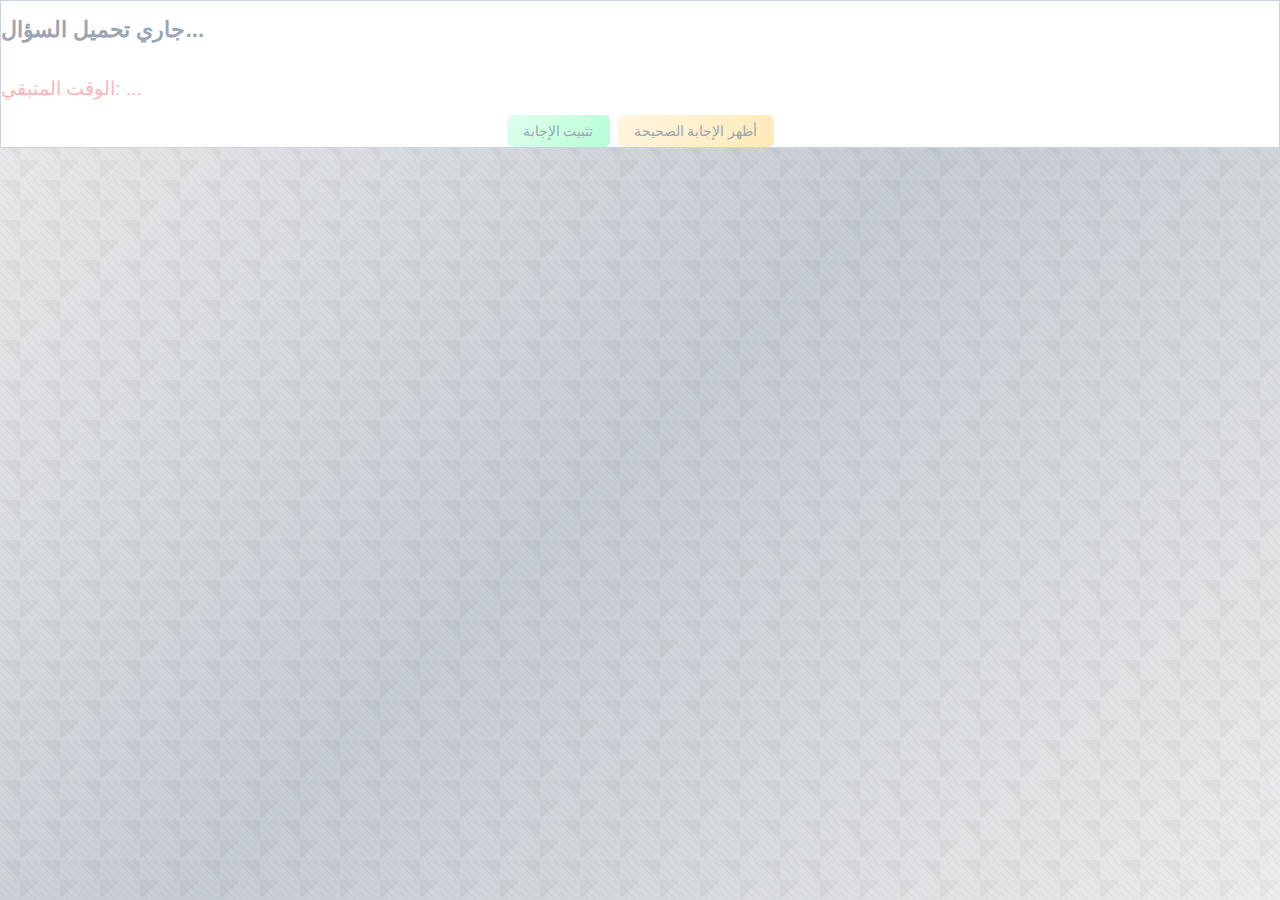
<file: question-page-again.html>
<!DOCTYPE html>
<html lang="ar">
<head>
    <meta charset="UTF-8">
    <meta name="viewport" content="width=device-width, initial-scale=1.0">
    <title>عرض السؤال - إعادة اللعب</title>
    <style>
        :root {
            /* ... المتغيرات الموجودة ... */
            --gradient-1: #ececec;    /* أزرق داكن أفتح */
            --gradient-2: #c5cbd3;    /* أزرق متوسط أفتح */
            --gradient-3: #ececec;    /* أزرق فاتح */
            --texture-color: rgba(255, 255, 255, 0.05);
            --texture-dark: rgba(0, 0, 0, 0.05);
        }

        body {
            font-family: 'Cairo', sans-serif;
            background: linear-gradient(135deg, 
                var(--gradient-1),
                var(--gradient-2),
                var(--gradient-3)
            );
            background-attachment: fixed;
            position: relative;
            min-height: 100vh;
            margin: 0;
            padding: 0;
        }

        body::before,
        body::after {
            content: '';
            position: fixed;
            inset: 0;
            pointer-events: none;
            z-index: 0;
        }

        body::before {
            background-image: 
                linear-gradient(45deg, var(--texture-color) 25%, transparent 25%),
                linear-gradient(-45deg, var(--texture-color) 25%, transparent 25%),
                linear-gradient(45deg, transparent 75%, var(--texture-dark) 75%),
                linear-gradient(-45deg, transparent 75%, var(--texture-dark) 75%);
            background-size: 40px 40px;
            background-position: 0 0, 0 20px, 20px -20px, -20px 0px;
            opacity: 0.6;
        }

        body::after {
            background: 
                repeating-linear-gradient(
                    -45deg,
                    transparent,
                    transparent 5px,
                    var(--texture-color) 5px,
                    var(--texture-color) 6px
                ),
                repeating-linear-gradient(
                    45deg,
                    transparent,
                    transparent 5px,
                    var(--texture-dark) 5px,
                    var(--texture-dark) 6px
                );
            background-size: 20px 20px;
            opacity: 0.8;
        }

        /* تحديث z-index للحاويات */
        .container {
            position: relative;
            z-index: 2;
            background: #FFFFFF !important;
            border: 1px solid rgba(74, 111, 165, 0.3);
        }

        /* تحديث الأزرار */
        .button,
        .play-again-button {
            position: relative;
            z-index: 3;
        }

        /* تحديث العناصر الأخرى */
        .team-list,
        .team-item,
        .answer,
        #question-image,
        #answer-image {
            position: relative;
            z-index: 2;
        }

        h1 {
            font-size: 1.4em;
            color: #9AA6B2;
            margin-bottom: 15px;
        }

        .countdown {
            font-size: 1.2em;
            color: #FFB5B5;
            margin-bottom: 15px;
        }

.answer {
    font-size: 1.4em;
    color: #C9E9D2;
    display: none;
    margin: 15px 0;
    padding: 12px;
}

/* تنسيق نص "الإجابة:" */
.answer strong {
    color: #C9E9D2;
    margin-left: 5px;
}

/* تنسيق نص الإجابة نفسها */
.answer #answer-text {
    color: #C9E9D2;
    font-weight: bold;
}

@media (max-width: 600px) {
    .answer {
        font-size: 1.2em;
        padding: 8px;
        margin: 10px 0;
    }
}

        .button-container {
            display: flex;
            justify-content: center;
            flex-wrap: wrap;
            gap: 8px;
            margin-top: 15px;
        }

        .button {
            background: linear-gradient(135deg, #E1FFED, #B5FFD6);
            color: #9AA6B2;
            border: none;
            padding: 8px 16px;
            font-size: 0.9em;
            border-radius: 6px;
            cursor: pointer;
            transition: all 0.3s ease;
        }

        .button:hover {
            transform: translateY(-2px);
            box-shadow: 0 4px 12px rgba(188, 204, 220, 0.4);
        }

        .button.answer-button {
            background: linear-gradient(135deg, #FFF6E1, #FFE9B5);
        }

        #question-image, #answer-image {
            display: flex;
            justify-content: center;
            align-items: center;
            margin: 12px 0;
        }
        
        #question-image img, #answer-image img {
            max-width: 180px;
            max-height: 130px;
            object-fit: contain;
            border-radius: 6px;
            box-shadow: 0 2px 8px rgba(188, 204, 220, 0.2);
        }

        #answer-image {
            display: none;
        }

        /* تنسيق أزرار الفرق */
        #team-buttons .button {
            min-width: 100px;
        }

        /* زر "لم يجب أحد" */
        #team-buttons .button.answer-button {
            background: linear-gradient(135deg, #FDE1E1, #FFB5B5);
            width: 100%;
            margin-top: 8px;
        }
    
        @media (max-width: 600px) {
            .container {
                width: 90%;
                padding: 15px;
            }

            h1 {
                font-size: 1.2em;
            }

            .button {
                font-size: 0.85em;
                padding: 6px 12px;
            }

            #question-image img, #answer-image img {
                max-width: 150px;
                max-height: 110px;
            }

            .countdown {
                font-size: 1em;
            }

            .answer {
                font-size: 1.2em;
                padding: 8px;
            }
        }

        @media (max-height: 600px) {
            .container {
                max-height: 90vh;
                overflow-y: auto;
            }

            #question-image img, #answer-image img {
                max-height: 100px;
            }
        }
    </style>

</head>
<body>
    <div class="container">
        <h1 id="question-content">جاري تحميل السؤال...</h1>
        <div id="question-image"></div>
        <p class="countdown" id="countdown">الوقت المتبقي: ...</p>
        <div class="answer" id="answer-section">
            <strong>الإجابة:</strong> <span id="answer-text"></span>
            <div id="answer-image"></div>
        </div>
        <div class="button-container" id="control-buttons">
            <button class="button" id="next-button" onclick="handleNextCountdown()">تثبيت الإجابة</button>
            <button class="button answer-button" id="show-answer" onclick="showAnswer()">أظهر الإجابة الصحيحة</button>
        </div>
        <div class="button-container" id="team-buttons" style="display: none;"></div>
    </div>

    <script>
        const dbName = 'TriviaGame';
        const dbVersion = 8;
        let db;
        let questionId;
        let questionData;
        let currentRoundId;
        let countdownInterval;
        let currentCountdownIndex = 0;
        let remainingTeams = [];

        const request = indexedDB.open(dbName, dbVersion);

        request.onsuccess = (event) => {
            db = event.target.result;
            console.log('IndexedDB جاهزة.');
            initializePage();
        };

        request.onerror = (event) => {
            console.error('خطأ أثناء فتح قاعدة البيانات:', event);
        };

        function initializePage() {
            const params = new URLSearchParams(window.location.search);
            questionId = parseInt(params.get('questionId'));

            if (!questionId) {
                document.getElementById('question-content').textContent = 'لم يتم العثور على السؤال.';
                return;
            }

            loadRoundAndQuestion();
        }

        async function loadRoundAndQuestion() {
            try {
                // تحميل السؤال أولاً للحصول على معرف الجولة
                const questionTransaction = db.transaction(['questions'], 'readonly');
                const questionStore = questionTransaction.objectStore('questions');
                questionData = await new Promise((resolve, reject) => {
                    const request = questionStore.get(questionId);
                    request.onsuccess = () => resolve(request.result);
                    request.onerror = () => reject(request.error);
                });

                if (!questionData) {
                    throw new Error('لم يتم العثور على السؤال');
                }

                currentRoundId = questionData.roundId;

                // تحميل بيانات الجولة
                const roundTransaction = db.transaction(['rounds'], 'readonly');
                const roundStore = roundTransaction.objectStore('rounds');
                const round = await new Promise((resolve, reject) => {
                    const request = roundStore.get(currentRoundId);
                    request.onsuccess = () => resolve(request.result);
                    request.onerror = () => reject(request.error);
                });

                if (!round) {
                    throw new Error('لم يتم العثور على الجولة');
                }

                remainingTeams = [...round.teams];
                displayQuestion();
                startCountdown(getTimeForDifficulty(questionData.difficulty));

            } catch (error) {
                console.error('خطأ في تحميل البيانات:', error);
                document.getElementById('question-content').textContent = 'حدث خطأ في تحميل البيانات.';
            }
        }

        function displayQuestion() {
            // عرض السؤال والنص
            document.getElementById('question-content').textContent = questionData.question;
            document.getElementById('answer-text').textContent = questionData.answer;
            
            // التحقق من وجود صورة السؤال وعرضها
            const imageContainer = document.getElementById('question-image');
            if (questionData.imgQ && questionData.imgQ.trim() !== '') {
                const img = document.createElement('img');
                img.src = questionData.imgQ;
                img.alt = 'صورة السؤال';
                imageContainer.innerHTML = '';
                imageContainer.appendChild(img);
                imageContainer.style.display = 'flex';
            } else {
                imageContainer.style.display = 'none';
            }

            // تجهيز صورة الإجابة
            const answerImageContainer = document.getElementById('answer-image');
            if (questionData.imgA && questionData.imgA.trim() !== '') {
                const answerImg = document.createElement('img');
                answerImg.src = questionData.imgA;
                answerImg.alt = 'صورة الإجابة';
                answerImageContainer.innerHTML = '';
                answerImageContainer.appendChild(answerImg);
            } else {
                answerImageContainer.style.display = 'none';
            }
        }

        function getTimeForDifficulty(difficulty) {
            switch (difficulty) {
                case 'سهل': return 60;
                case 'متوسط': return 90;
                case 'صعب': return 120;
                default: return 60;
            }
        }

        function startCountdown(seconds) {
            const countdownElement = document.getElementById('countdown');
            const showAnswerButton = document.getElementById('show-answer');
            showAnswerButton.style.display = 'inline-block';
            let timeLeft = seconds;
            countdownElement.textContent = `الوقت المتبقي: ${timeLeft} ثانية`;

            clearInterval(countdownInterval);
            countdownInterval = setInterval(() => {
                timeLeft--;
                countdownElement.textContent = `الوقت المتبقي: ${timeLeft} ثانية`;

                if (timeLeft <= 0) {
                    clearInterval(countdownInterval);
                    handleNextCountdown();
                }
            }, 1000);
        }

        function handleNextCountdown() {
            const showAnswerButton = document.getElementById('show-answer');
            if (currentCountdownIndex < remainingTeams.length - 1) {
                currentCountdownIndex++;
                startCountdown(getTimeForDifficulty(questionData.difficulty));
            } else {
                showAnswer();
                showAnswerButton.style.display = 'none';
            }
        }

        function showAnswer() {
            document.getElementById('answer-section').style.display = 'block';
            document.getElementById('question-image').style.display = 'none';
            
            if (questionData.imgA && questionData.imgA.trim() !== '') {
                document.getElementById('answer-image').style.display = 'flex';
            }
            
            document.getElementById('control-buttons').style.display = 'none';
            document.getElementById('countdown').style.display = 'none';
            
            displayTeamButtons();
        }

        function displayTeamButtons() {
            const teamButtonsContainer = document.getElementById('team-buttons');
            teamButtonsContainer.style.display = 'flex';
            teamButtonsContainer.innerHTML = '';

            remainingTeams.forEach((team) => {
                const button = document.createElement('button');
                button.className = 'button';
                button.textContent = team.name;
                button.onclick = () => assignPointsToTeam(team.name);
                teamButtonsContainer.appendChild(button);
            });

            const noAnswerButton = document.createElement('button');
            noAnswerButton.className = 'button answer-button';
            noAnswerButton.textContent = 'لم يجب أحد';
            noAnswerButton.onclick = assignNoAnswer;
            teamButtonsContainer.appendChild(noAnswerButton);
        }

        async function assignPointsToTeam(teamName) {
            try {
                const points = calculatePoints(questionData.difficulty);
                const transaction = db.transaction(['rounds', 'questions'], 'readwrite');
                
                // تحديث نقاط الفريق
                const roundStore = transaction.objectStore('rounds');
                const round = await new Promise((resolve, reject) => {
                    const request = roundStore.get(currentRoundId);
                    request.onsuccess = () => resolve(request.result);
                    request.onerror = () => reject(request.error);
                });

                const team = round.teams.find(t => t.name === teamName);
                if (team) {
                    team.points += points;
                    await new Promise((resolve, reject) => {
                        const request = roundStore.put(round);
                        request.onsuccess = () => resolve();
                        request.onerror = () => reject(request.error);
                    });
                }

                // تحديث السؤال
                await updateQuestionState(teamName);

                // العودة إلى صفحة الأسئلة
                redirectToQuestionsPage();

            } catch (error) {
                console.error('خطأ في تحديث النقاط:', error);
                alert('حدث خطأ في تحديث النقاط');
            }
        }

        async function updateQuestionState(teamName) {
            const transaction = db.transaction(['questions'], 'readwrite');
            const questionStore = transaction.objectStore('questions');
            
            questionData.awardedTeam = teamName;
            questionData.isDisabled = 2; // تعطيل السؤال للمرة الثانية
            
            await new Promise((resolve, reject) => {
                const request = questionStore.put(questionData);
                request.onsuccess = () => resolve();
                request.onerror = () => reject(request.error);
            });
        }

        function assignNoAnswer() {
            updateQuestionState(null).then(() => {
                redirectToQuestionsPage();
            }).catch(error => {
                console.error('خطأ في تحديث حالة السؤال:', error);
                alert('حدث خطأ في تحديث حالة السؤال');
            });
        }

        function calculatePoints(difficulty) {
            switch (difficulty) {
                case 'سهل': return 50;
                case 'متوسط': return 100;
                case 'صعب': return 150;
                default: return 0;
            }
        }

        function redirectToQuestionsPage() {
            window.location.href = `questionsReplay.html?roundId=${currentRoundId}`;
        }
    </script>
</body>
</html>
</file>
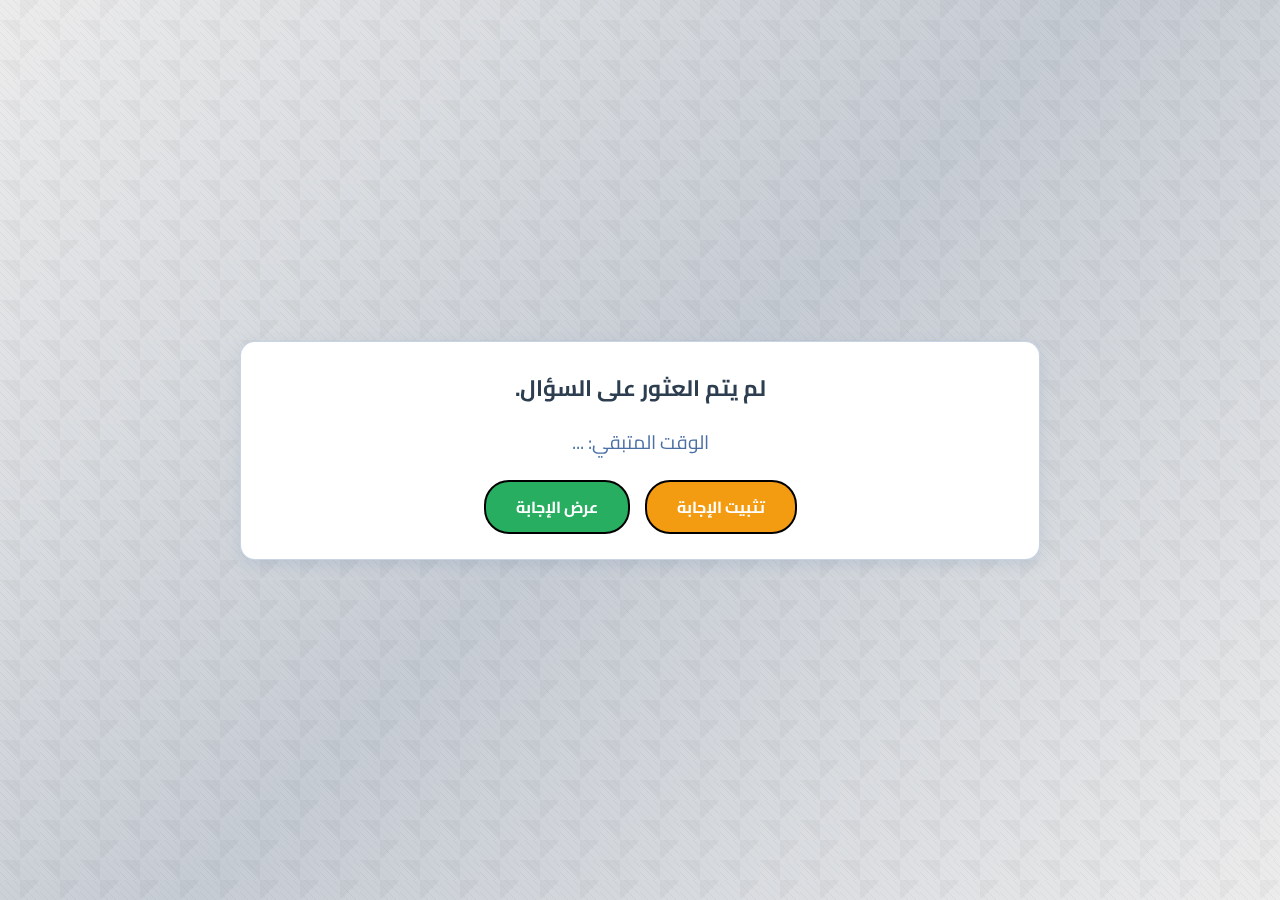
<file: question-page.html>
<!DOCTYPE html>
<html lang="ar" dir="rtl">
<head>
    <meta charset="UTF-8">
    <meta name="viewport" content="width=device-width, initial-scale=1.0">
    <title>عرض السؤال - لعبة فكر فكر</title>
    <link href="https://fonts.googleapis.com/css2?family=Cairo:wght@400;600;700;800&display=swap" rel="stylesheet">
    <link rel="stylesheet" href="css/questions.css">
    
    <!-- إضافات PWA -->
    <link rel="manifest" href="/manifest.json">
    <meta name="theme-color" content="#4A6FA5">
    <meta name="apple-mobile-web-app-capable" content="yes">
    <meta name="apple-mobile-web-app-status-bar-style" content="black">
    <meta name="apple-mobile-web-app-title" content="لعبة فكر فكر">
    <link rel="apple-touch-icon" href="/icons/icon-152x152.png">
    <link rel="apple-touch-icon" sizes="72x72" href="/icons/icon-72x72.png">
    <link rel="apple-touch-icon" sizes="96x96" href="/icons/icon-96x96.png">
    <link rel="apple-touch-icon" sizes="128x128" href="/icons/icon-128x128.png">
    <link rel="apple-touch-icon" sizes="144x144" href="/icons/icon-144x144.png">
    <link rel="apple-touch-icon" sizes="152x152" href="/icons/icon-152x152.png">
    <link rel="apple-touch-icon" sizes="192x192" href="/icons/icon-192x192.png">
    <link rel="apple-touch-icon" sizes="384x384" href="/icons/icon-384x384.png">
    <link rel="apple-touch-icon" sizes="512x512" href="/icons/icon-512x512.png">
    <meta name="mobile-web-app-capable" content="yes">
    <style>
        * {
            margin: 0;
            padding: 0;
            box-sizing: border-box;
            font-family: 'Cairo', sans-serif;
        }

        :root {
            --primary-color: #4A6FA5;
            --primary-light: #6B8EBF;
            --secondary-color: #8AA6C1;
            --secondary-light: #ABC4D6;
            --background-color: #F4F7FA;
            --card-bg: #FFFFFF;
            --text-color: #2C3E50;
            --border-color: #E1E8F0;
            --glass-bg: rgba(255, 255, 255, 0.92);
            --shadow-primary: rgba(74, 111, 165, 0.15);
            --shadow-secondary: rgba(138, 166, 193, 0.15);
            --gradient-1: #ececec;    /* أزرق داكن أفتح */
            --gradient-2: #c5cbd3;    /* أزرق متوسط أفتح */
            --gradient-3: #ececec;    /* أزرق فاتح */
            --texture-color: rgba(255, 255, 255, 0.05);
            --texture-dark: rgba(0, 0, 0, 0.05);
        }

        body {
            font-family: 'Cairo', sans-serif;
            background: linear-gradient(135deg, 
                var(--gradient-1),
                var(--gradient-2),
                var(--gradient-3)
            );
            background-attachment: fixed;
            position: relative;
            min-height: 100vh;
            display: flex;
            justify-content: center;
            align-items: center;
        }

        body::before,
        body::after {
            content: '';
            position: fixed;
            inset: 0;
            pointer-events: none;
            z-index: 0;
        }

        body::before {
            background-image: 
                linear-gradient(45deg, var(--texture-color) 25%, transparent 25%),
                linear-gradient(-45deg, var(--texture-color) 25%, transparent 25%),
                linear-gradient(45deg, transparent 75%, var(--texture-dark) 75%),
                linear-gradient(-45deg, transparent 75%, var(--texture-dark) 75%);
            background-size: 40px 40px;
            background-position: 0 0, 0 20px, 20px -20px, -20px 0px;
            opacity: 0.6;
        }

        body::after {
            background: 
                repeating-linear-gradient(
                    -45deg,
                    transparent,
                    transparent 5px,
                    var(--texture-color) 5px,
                    var(--texture-color) 6px
                ),
                repeating-linear-gradient(
                    45deg,
                    transparent,
                    transparent 5px,
                    var(--texture-dark) 5px,
                    var(--texture-dark) 6px
                );
            background-size: 20px 20px;
            opacity: 0.8;
        }

        .container {
            position: relative;
            z-index: 2;
            width: 90%;
            max-width: 800px;
            background: #FFFFFF !important;
            padding: 25px;
            border-radius: 15px;
            box-shadow: 0 4px 15px var(--shadow-primary);
            border: 1px solid rgba(74, 111, 165, 0.3);
        }

        h1 {
            color: var(--text-color);
            font-size: 1.4em;
            margin-bottom: 15px;
            text-align: center;
        }

        .countdown {
            font-size: 1.2em;
            color: var(--primary-color);
            text-align: center;
            margin: 15px 0;
        }

        .answer {
            background: var(--background-color);
            padding: 15px;
            border-radius: 10px;
            margin: 15px 0;
            text-align: center;
            display: none;
        }

        #question-image, #answer-image {
            max-width: 100%;
            height: auto;
            margin: 15px 0;
            border-radius: 10px;
            box-shadow: 0 2px 8px var(--shadow-secondary);
        }

        .button-container {
            display: flex;
            gap: 15px;
            justify-content: center;
            margin-top: 20px;
        }

        .button {
            padding: 10px 30px;
            font-size: 1em;
            border-radius: 25px;
            border: 2px solid #000000;
            font-weight: bold;
            cursor: pointer;
            transition: all 0.3s ease;
            position: relative;
            color: white;
        }

        .button:hover {
            transform: translateY(-2px);
            box-shadow: 0 4px 8px rgba(0, 0, 0, 0.2);
        }

        .button:active {
            transform: translateY(1px);
        }

        .button:disabled {
            opacity: 0.5;
            cursor: not-allowed;
            pointer-events: none;
        }

        .button::before {
            display: none;
        }

        @keyframes borderGlow {
            0% {
                box-shadow: 0 0 5px rgba(39, 174, 96, 0.5);
            }
            50% {
                box-shadow: 0 0 20px rgba(39, 174, 96, 0.8);
            }
            100% {
                box-shadow: 0 0 5px rgba(39, 174, 96, 0.5);
            }
        }

        #show-answer {
            background: #27ae60;
        }

        #next-button {
            background: #f39c12;
        }

        #show-answer:hover {
            background: #219a52 !important;
            transform: scale(1.05);
        }

        #next-button:hover {
            background: #d68910 !important;
            transform: scale(1.05);
        }

        .button:disabled {
            opacity: 0.2;
            cursor: not-allowed;
            pointer-events: none;
        }

        #team-buttons {
            display: flex;
            flex-wrap: wrap;
            justify-content: center;
            gap: 10px;
            margin-top: 20px;
        }

        #team-buttons .button {
            background: #4A6FA5;  /* لون أزرق */
            min-width: 120px;
            border-radius: 25px;
        }

        #team-buttons .button:hover {
            background: #6B8EBF;  /* لون أزرق أفتح عند التحويم */
            transform: translateY(-2px);
            box-shadow: 0 4px 8px rgba(74, 111, 165, 0.3);
        }

        /* تنسيق زر "لم يجب أحد" */
        #team-buttons .button.answer-button {
            background: #c0392b;  /* الإبقاء على اللون الأحمر */
            width: 100%;
        }

        #team-buttons .button.answer-button:hover {
            background: #a93226;
            transform: translateY(-2px);
            box-shadow: 0 4px 8px rgba(192, 57, 43, 0.3);
        }

        @media (max-width: 600px) {
            .container {
                width: 95%;
                padding: 15px;
                margin: 10px;
            }

            .button {
                padding: 8px 16px;
                font-size: 0.9em;
            }
        }

        #answer-section {
            display: none;
        }

        #answer-image {
            display: none;
        }

        .button,
        .answer-button {
            position: relative;
            z-index: 3;
        }

        .answer,
        #question-image,
        #answer-image,
        .countdown,
        #team-buttons {
            position: relative;
            z-index: 2;
        }

        .question {
            font-size: 1.5em;
            font-weight: bold;
            text-align: center;
            padding: 10px;
            direction: rtl;
        }

        /* تنسيق قسم الإجابة */
        .answer-section {
            margin-top: 20px;
            padding: 15px;
            border-radius: 8px;
            background: rgba(39, 174, 96, 0.1);
            border: 1px solid rgba(39, 174, 96, 0.3);
        }

        /* تنسيق نص الإجابة */
        .answer {
            color: #27ae60;
            font-size: 1.5em;
            font-weight: bold;
            text-align: center;
            padding: 10px;
            direction: rtl;
            text-shadow: 0 1px 2px rgba(39, 174, 96, 0.2);
        }

        /* تنسيق حاوية الصورة في الإجابة */
        .answer-section .image-container {
            border: 2px solid rgba(39, 174, 96, 0.3);
            border-radius: 8px;
            overflow: hidden;
            margin-top: 10px;
        }

        /* تنسيق حاوية الفيديو في الإجابة */
        .answer-section .video-container {
            border: 2px solid rgba(39, 174, 96, 0.3);
            border-radius: 8px;
            overflow: hidden;
            margin-top: 10px;
        }
    </style>
</head>
<body>
    <div class="container">
        <h1 id="question-content">جاري تحمل السؤال...</h1>
        <div id="question-image"></div>
        <p class="countdown" id="countdown">الوقت المتبقي: ...</p>
        <div class="answer" id="answer-section">
            <strong>الإجابة:</strong> <span id="answer-text"></span>
            <div id="answer-image"></div>
        </div>
        <div class="button-container" id="control-buttons">
            <button class="button" id="next-button" onclick="handleNextCountdown()">تثبيت الإجابة</button>
            <button class="button" id="show-answer" onclick="showAnswer()">عرض الإجابة</button>
        </div>
        <div class="button-container" id="team-buttons" style="display: none;"></div>
    </div>

    <script>
        const dbName = 'TriviaGame';
        const dbVersion = 10;
        let db;
        let questionId;
        let questionData;
        let currentRoundId;
        let countdownInterval;
        let currentCountdownIndex = 0;
        let remainingTeams = [];

        const request = indexedDB.open(dbName, dbVersion);

        request.onsuccess = (event) => {
            db = event.target.result;
            console.log('IndexedDB جاهزة.');
            initializePage();
        };

        request.onerror = (event) => {
            console.error('خطأ أثناء فتح قاعدة البيانات:', event);
        };

        function initializePage() {
            const params = new URLSearchParams(window.location.search);
            questionId = parseInt(params.get('questionId'));

            if (!questionId) {
                document.getElementById('question-content').textContent = 'لم يتم العثور على السؤال.';
                return;
            }

            loadCurrentRound(() => {
                loadQuestion();
            });
        }

        function loadCurrentRound(callback) {
            const transaction = db.transaction(['rounds'], 'readonly');
            const store = transaction.objectStore('rounds');
            const request = store.getAll();

            request.onsuccess = (event) => {
                const rounds = event.target.result;
                if (rounds.length > 0) {
                    const currentRound = rounds[rounds.length - 1];
                    currentRoundId = currentRound.id;
                    remainingTeams = [...currentRound.teams];
                    callback();
                } else {
                    console.error('لا توجد جولة حالية.');
                }
            };

            request.onerror = (event) => {
                console.error('خطأ أثناء استرجاع الجولة:', event);
            };
        }

        function loadQuestion() {
            const transaction = db.transaction(['questions'], 'readonly');
            const store = transaction.objectStore('questions');
            const request = store.get(questionId);

            request.onsuccess = (event) => {
                questionData = event.target.result;

                if (questionData && questionData.roundId === currentRoundId) {
                    // عرض السؤال والنص
                    document.getElementById('question-content').textContent = questionData.question;
                    document.getElementById('answer-text').textContent = questionData.answer;
                    
                    // التحقق من وجود صورة السؤال وعرضها
                    const imageContainer = document.getElementById('question-image');
                    if (questionData.imgQ && questionData.imgQ.trim() !== '') {
                        const img = document.createElement('img');
                        img.src = questionData.imgQ;
                        img.alt = 'صرة السؤال';
                        imageContainer.innerHTML = '';
                        imageContainer.appendChild(img);
                        imageContainer.style.display = 'flex';
                    } else {
                        imageContainer.style.display = 'none';
                    }

                    // تجهيز صورة الإجابة (سيتم عرضها لاحقاً)
                    const answerImageContainer = document.getElementById('answer-image');
                    if (questionData.imgA && questionData.imgA.trim() !== '') {
                        const answerImg = document.createElement('img');
                        answerImg.src = questionData.imgA;
                        answerImg.alt = 'صورة الإجابة';
                        answerImageContainer.innerHTML = '';
                        answerImageContainer.appendChild(answerImg);
                    } else {
                        answerImageContainer.style.display = 'none';
                    }
                    
                    startCountdown(getTimeForDifficulty(questionData.difficulty));
                } else {
                    console.error('السؤال غير موجود.');
                }
            };
        }

        function getTimeForDifficulty(difficulty) {
            switch (difficulty) {
                case 'سهل': return 60;
                case 'متوسط': return 90;
                case 'صعب': return 120;
                default: return 60;
            }
        }

        function startCountdown(seconds) {
            const countdownElement = document.getElementById('countdown');
            const showAnswerButton = document.getElementById('show-answer');
            showAnswerButton.style.display = 'inline-block';
            let timeLeft = seconds;
            countdownElement.textContent = `الوقت المتبقي: ${timeLeft} ثانية`;

            clearInterval(countdownInterval);
            countdownInterval = setInterval(() => {
                timeLeft--;
                countdownElement.textContent = `الوقت المتبقي: ${timeLeft} ثانية`;

                if (timeLeft <= 0) {
                    clearInterval(countdownInterval);
                    handleNextCountdown();
                }
            }, 1000);
        }

        function handleNextCountdown() {
            const showAnswerButton = document.getElementById('show-answer');
            if (currentCountdownIndex < remainingTeams.length - 1) {
                currentCountdownIndex++;
                startCountdown(getTimeForDifficulty(questionData.difficulty));
            } else {
                showAnswer();
                showAnswerButton.style.display = 'none';
            }
        }

        function showAnswer() {
            // إظهار قم الإجابة
            document.getElementById('answer-section').style.display = 'block';
            
            // إخفاء صورة السؤال
            document.getElementById('question-image').style.display = 'none';
            
            // إظهار صورة الإجابة إذا كانت موجودة
            if (questionData.imgA && questionData.imgA.trim() !== '') {
                document.getElementById('answer-image').style.display = 'flex';
            }
            
            // إخفاء أزرار ��لتحكم والعداد التنازلي
            document.getElementById('control-buttons').style.display = 'none';
            document.getElementById('countdown').style.display = 'none';
            
            // عرض أزرار الفرق
            displayTeamButtons();
        }

        function displayTeamButtons() {
            const teamButtonsContainer = document.getElementById('team-buttons');
            teamButtonsContainer.style.display = 'flex';
            teamButtonsContainer.innerHTML = '';

            remainingTeams.forEach((team) => {
                const button = document.createElement('button');
                button.className = 'button';
                button.textContent = team.name;
                button.onclick = () => assignPointsToTeam(team.name);
                teamButtonsContainer.appendChild(button);
            });

            const noAnswerButton = document.createElement('button');
            noAnswerButton.className = 'button answer-button';
            noAnswerButton.textContent = 'لم يجب أحد';
            noAnswerButton.onclick = assignNoAnswer;
            teamButtonsContainer.appendChild(noAnswerButton);
        }

        function assignPointsToTeam(teamName) {
            const points = calculatePoints(questionData.difficulty);

            const roundTransaction = db.transaction(['rounds'], 'readwrite');
            const roundStore = roundTransaction.objectStore('rounds');

            const roundRequest = roundStore.get(currentRoundId);
            roundRequest.onsuccess = (event) => {
                const currentRound = event.target.result;
                const team = currentRound.teams.find(t => t.name === teamName);

                if (team) {
                    team.points += points;
                    roundStore.put(currentRound);
                }

                updateQuestionWithTeamName(teamName);
            };

            roundRequest.onerror = (event) => {
                console.error('خطأ أثناء تحديث النقاط:', event);
            };
        }

        function updateQuestionWithTeamName(teamName) {
            const questionTransaction = db.transaction(['questions'], 'readwrite');
            const questionStore = questionTransaction.objectStore('questions');

            const questionRequest = questionStore.get(questionId);
            questionRequest.onsuccess = (event) => {
                const question = event.target.result;

                if (question) {
                    question.awardedTeam = teamName;
                    questionStore.put(question);
                }

                redirectToQuestionsPage();
            };

            questionRequest.onerror = (event) => {
                console.error('خطأ أثناء تحديث السؤال:', event);
            };
        }

        function assignNoAnswer() {
            console.log("لم يتم منح نقاط لأي فريق.");
            redirectToQuestionsPage();
        }

        function calculatePoints(difficulty) {
            switch (difficulty) {
                case 'سهل': return 50;
                case 'متوسط': return 100;
                case '��عب': return 150;
                default: return 0;
            }
        }

        function redirectToQuestionsPage() {
            window.location.href = 'questions.html';
        }
    </script>
    
    <!-- تسجيل Service Worker -->
    <script>
        if ('serviceWorker' in navigator) {
            window.addEventListener('load', () => {
                navigator.serviceWorker.register('/service-worker.js')
                    .then(registration => {
                        console.log('تم تسجيل Service Worker بنجاح:', registration.scope);
                    })
                    .catch(error => {
                        console.log('فشل تسجيل Service Worker:', error);
                    });
            });
        }

        // إضافة رسالة تثبيت التطبيق
        let deferredPrompt;
        window.addEventListener('beforeinstallprompt', (e) => {
            e.preventDefault();
            deferredPrompt = e;
        });

        window.addEventListener('appinstalled', () => {
            console.log('تم تثبيت التطبيق بنجاح');
        });
    </script>
</body>
</html>
</file>
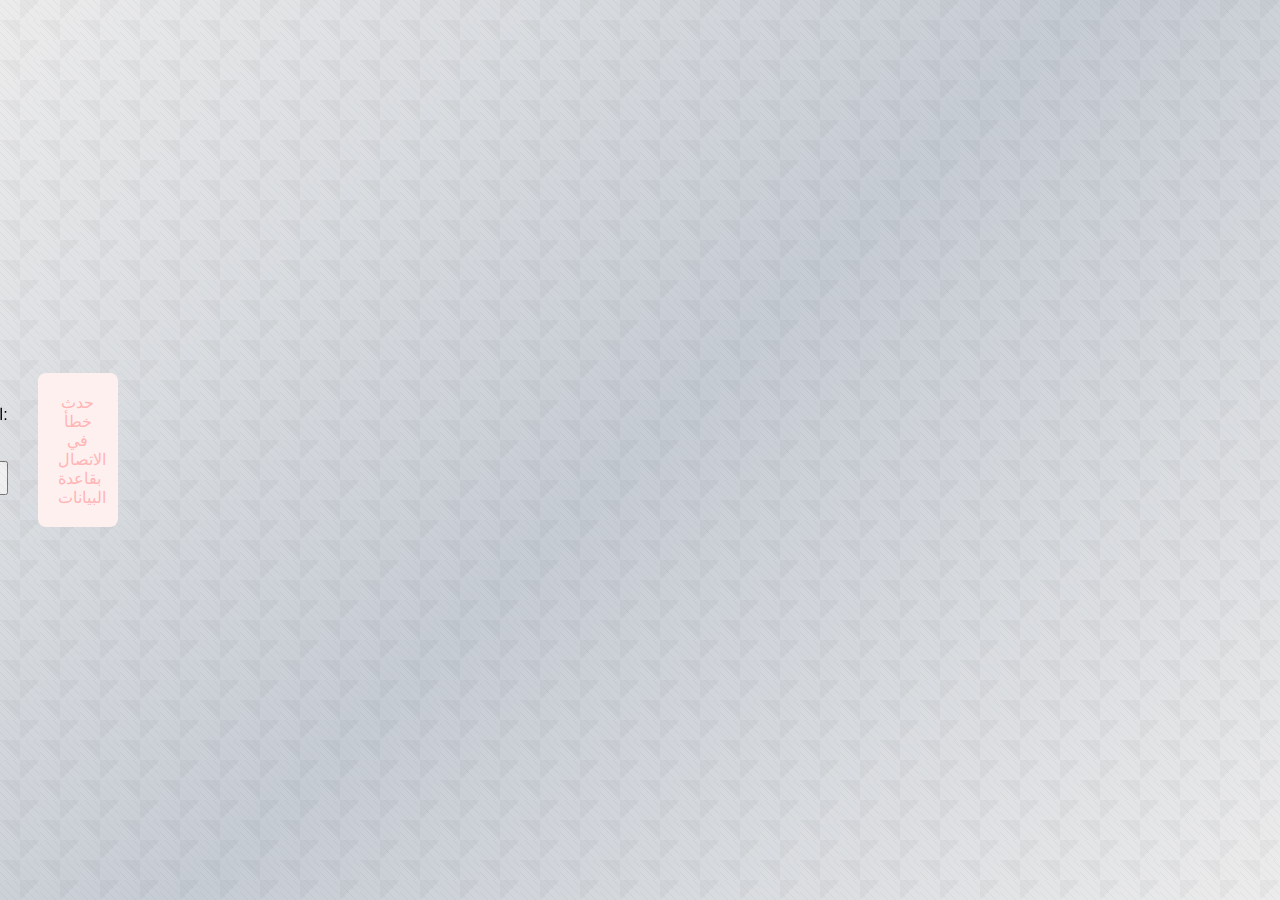
<file: questionsReplay.html>
<!DOCTYPE html>
<html lang="ar">
<head>
    <meta charset="UTF-8">
    <meta name="viewport" content="width=device-width, initial-scale=1.0">
    <title>إعادة اللعب - لعبة فكر</title>
	    <link rel="stylesheet" href="css/styles.css">
		
</head>
<body>
    <header>
        <div class="round-info" id="round-info">الجولة: ---</div>
        <div class="teams-container" id="teams-container"></div>
        <div class="controls">
            <select id="team-select" onchange="setActiveTeam()"></select>
            <button onclick="endGame()">إنهاء اللعبة</button>
        </div>
    </header>

    <main>
        <div class="categories-container" id="categories-container"></div>
    </main>

<script>
  // الإعدادات الأساسية وتهيئة قاعدة البيانات
const dbName = 'TriviaGame';
const dbVersion = 8;
let db;
let currentRoundId;
let teams = [];
let currentTeamIndex = 0;

// فتح اتصال مع قاعدة البيانات
const request = indexedDB.open(dbName, dbVersion);

request.onsuccess = (event) => {
    db = event.target.result;
    const urlParams = new URLSearchParams(window.location.search);
    currentRoundId = parseInt(urlParams.get('roundId'));
    
    if (currentRoundId) {
        console.log('تم استلام معرف الجولة:', currentRoundId);
        loadRoundData();
    } else {
        console.error('لم يتم تحديد معرف الجولة');
        showError('لم يتم تحديد معرف الجولة');
    }
};

request.onerror = (event) => {
    console.error('خطأ في فتح قاعدة البيانات:', event);
    showError('حدث خطأ في الاتصال بقاعدة البيانات');
};

// تحميل بيانات الجولة
async function loadRoundData() {
    try {
        showLoading();
        const transaction = db.transaction(['rounds'], 'readonly');
        const roundsStore = transaction.objectStore('rounds');
        
        const round = await new Promise((resolve, reject) => {
            const request = roundsStore.get(currentRoundId);
            request.onsuccess = () => resolve(request.result);
            request.onerror = () => reject(request.error);
        });

        if (round) {
            console.log('تم تحميل بيانات الجولة:', round);
            teams = round.teams || [];
            document.getElementById('round-info').textContent = `الجولة: ${round.name}`;
            
            // تحميل الفريق النشط أولاً
            await loadActiveTeam();
            // ثم تحميل باقي البيانات
            await loadCategoriesForRound();
        } else {
            console.error('لم يتم العثور على الجولة:', currentRoundId);
            showError('لم يتم العثور على الجولة');
        }
    } catch (error) {
        console.error('خطأ في تحميل بيانات الجولة:', error);
        showError('حدث خطأ في تحميل بيانات الجولة');
    }
}

// تحميل الفئات والأسئلة
async function loadCategoriesForRound() {
    try {
        const transaction = db.transaction(['selectedCategories', 'questions'], 'readonly');
        const categoriesStore = transaction.objectStore('selectedCategories');
        const questionsStore = transaction.objectStore('questions');

        const [categories, questions] = await Promise.all([
            getAllRecords(categoriesStore),
            getAllRecords(questionsStore)
        ]);

        const roundCategories = categories.filter(c => c.roundId === currentRoundId);
        const roundQuestions = questions.filter(q => q.roundId === currentRoundId);

        console.log('الفئات المحملة:', roundCategories.length);
        console.log('الأسئلة المحملة:', roundQuestions.length);

        renderCategories(roundCategories, roundQuestions);
    } catch (error) {
        console.error('خطأ في تحميل الفئات والأسئلة:', error);
        showError('حدث خطأ في تحميل البيانات');
    }
}
// إدارة الفريق النشط
async function loadActiveTeam() {
    try {
        const transaction = db.transaction(['selectedTeam'], 'readonly');
        const selectedTeamStore = transaction.objectStore('selectedTeam');
        
        const activeTeams = await new Promise((resolve, reject) => {
            const request = selectedTeamStore.getAll();
            request.onsuccess = () => resolve(request.result);
            request.onerror = () => reject(request.error);
        });

        if (activeTeams && activeTeams.length > 0) {
            const activeTeam = activeTeams[0];
            if (activeTeam.roundId === currentRoundId) {
                currentTeamIndex = activeTeam.index;
                console.log('تم تحميل الفريق النشط المحفوظ:', activeTeam);
            } else {
                currentTeamIndex = 0;
                console.log('الجولة مختلفة، تم تعيين الفريق الأول');
            }
        } else {
            currentTeamIndex = 0;
            console.log('لم يتم العثور على فريق نشط محفوظ، تم تعيين الفريق الأول');
            // حفظ الفريق الأول كفريق نشط
            await saveActiveTeam();
        }

        renderTeams();
    } catch (error) {
        console.error('خطأ في تحميل الفريق النشط:', error);
        currentTeamIndex = 0;
        renderTeams();
    }
}

async function saveActiveTeam() {
    try {
        const transaction = db.transaction(['selectedTeam'], 'readwrite');
        const selectedTeamStore = transaction.objectStore('selectedTeam');

        // مسح أي بيانات سابقة
        await new Promise((resolve, reject) => {
            const clearRequest = selectedTeamStore.clear();
            clearRequest.onsuccess = () => resolve();
            clearRequest.onerror = () => reject(clearRequest.error);
        });

        // حفظ الفريق النشط الجديد
        const activeTeam = {
            index: currentTeamIndex,
            roundId: currentRoundId,
            teamName: teams[currentTeamIndex].name
        };

        await new Promise((resolve, reject) => {
            const addRequest = selectedTeamStore.add(activeTeam);
            addRequest.onsuccess = () => resolve();
            addRequest.onerror = () => reject(addRequest.error);
        });

        console.log('تم حفظ الفريق النشط:', activeTeam);
    } catch (error) {
        console.error('خطأ في حفظ الفريق النشط:', error);
    }
}

async function switchToNextTeam() {
    currentTeamIndex = (currentTeamIndex + 1) % teams.length;
    renderTeams();
    
    // تحديث القائمة المنسدلة
    const teamSelect = document.getElementById('team-select');
    teamSelect.value = currentTeamIndex;
    
    // حفظ التغيير في قاعدة البيانات
    await saveActiveTeam();
    console.log('تم تبديل وحفظ الفريق النشط:', teams[currentTeamIndex].name);
}

async function setActiveTeam() {
    const newIndex = parseInt(document.getElementById('team-select').value);
    if (!isNaN(newIndex) && newIndex >= 0 && newIndex < teams.length) {
        currentTeamIndex = newIndex;
        renderTeams();
        await saveActiveTeam();
        console.log('تم تغيير وحفظ الفريق النشط يدوياً:', teams[currentTeamIndex].name);
    }
}
// معالجة الأسئلة والفئات
function sortQuestionsByDifficulty(questions) {
    const difficultyOrder = {
        'سهل': 1,
        'متوسط': 2,
        'صعب': 3
    };
    
    return questions.sort((a, b) => 
        difficultyOrder[a.difficulty] - difficultyOrder[b.difficulty]
    );
}

function renderCategories(categories, questions) {
    const container = document.getElementById('categories-container');
    container.innerHTML = '';

    categories.forEach(category => {
        const categoryDiv = document.createElement('div');
        categoryDiv.className = 'category';
        categoryDiv.innerHTML = `<h2>${category.name}</h2>`;

        const questionsDiv = document.createElement('div');
        questionsDiv.className = 'questions-container';

        const categoryQuestions = questions.filter(q => q.category === category.name);
        const sortedQuestions = sortQuestionsByDifficulty(categoryQuestions);

        sortedQuestions.forEach(question => {
            const questionDiv = document.createElement('div');
            let className = `question ${getDifficultyClass(question.difficulty)}`;
            
            if (question.isDisabled === 1) {
                className += ' disabled-once';
            } else if (question.isDisabled >= 2) {
                className += ' disabled-twice';
            }
            
            questionDiv.className = className;
            questionDiv.textContent = question.difficulty;
            questionDiv.onclick = () => handleQuestionClick(question);
            questionsDiv.appendChild(questionDiv);
        });

        categoryDiv.appendChild(questionsDiv);
        container.appendChild(categoryDiv);
    });
}

function handleQuestionClick(question) {
    console.log('تم النقر على السؤال:', question);
    
    if (question.isDisabled >= 2) {
        console.log('السؤال معطل مرتين - الانتقال لعرض الإجابة');
        window.location.href = `show-answer-again.html?questionId=${question.id}`;
    } else {
        console.log('تحديث حالة السؤال وتبديل الفريق');
        switchToNextTeam();
        updateQuestionAndRedirect(question);
    }
}

async function updateQuestionAndRedirect(question) {
    const transaction = db.transaction(['questions'], 'readwrite');
    const questionsStore = transaction.objectStore('questions');
    
    try {
        question.isDisabled = (question.isDisabled || 0) + 1;
        console.log(`تحديث حالة السؤال ${question.id} إلى:`, question.isDisabled);
        
        const questionElements = document.querySelectorAll('.question');
        questionElements.forEach(element => {
            if (element.onclick && element.onclick.toString().includes(question.id)) {
                if (question.isDisabled === 1) {
                    element.className = `question ${getDifficultyClass(question.difficulty)} disabled-once`;
                } else if (question.isDisabled >= 2) {
                    element.className = `question ${getDifficultyClass(question.difficulty)} disabled-twice`;
                }
            }
        });

        await new Promise((resolve, reject) => {
            const request = questionsStore.put(question);
            request.onsuccess = () => resolve();
            request.onerror = () => reject(request.error);
        });

        setTimeout(() => {
            window.location.href = `question-page-again.html?questionId=${question.id}`;
        }, 200);

    } catch (error) {
        console.error('خطأ في تحديث السؤال:', error);
        showError('حدث خطأ في تحديث السؤال');
    }
}
// وظائف مساعدة وعرض
function renderTeams() {
    const teamsContainer = document.getElementById('teams-container');
    const teamSelect = document.getElementById('team-select');
    teamsContainer.innerHTML = '';
    teamSelect.innerHTML = '';

    teams.forEach((team, index) => {
        const teamBox = document.createElement('div');
        teamBox.className = `team-box ${index === currentTeamIndex ? 'active' : ''}`;
        teamBox.textContent = `${team.name} - ${team.points} نقاط`;
        teamsContainer.appendChild(teamBox);

        const option = document.createElement('option');
        option.value = index;
        option.textContent = team.name;
        teamSelect.appendChild(option);
    });

    teamSelect.value = currentTeamIndex;
}

function getDifficultyClass(difficulty) {
    switch (difficulty) {
        case 'سهل': return 'easy';
        case 'متوسط': return 'medium';
        case 'صعب': return 'hard';
        default: return '';
    }
}

function getAllRecords(store) {
    return new Promise((resolve, reject) => {
        try {
            const request = store.getAll();
            request.onsuccess = () => resolve(request.result);
            request.onerror = (event) => reject(new Error(`فشل في جلب البيانات: ${event.target.error}`));
        } catch (error) {
            reject(error);
        }
    });
}

function showError(message) {
    const container = document.getElementById('categories-container');
    container.innerHTML = `
        <div style="
            color: #FFB5B5;
            text-align: center;
            padding: 20px;
            background: #FFF0F0;
            border-radius: 8px;
            margin: 20px;
        ">
            ${message}
        </div>
    `;
}

function showLoading() {
    const container = document.getElementById('categories-container');
    container.innerHTML = `
        <div style="
            text-align: center;
            padding: 20px;
            color: #9AA6B2;
        ">
            جاري التحميل...
        </div>
    `;
}

function endGame() {
    window.location.href = 'winner.html';
}
</script>
</body>
</html>
</file>
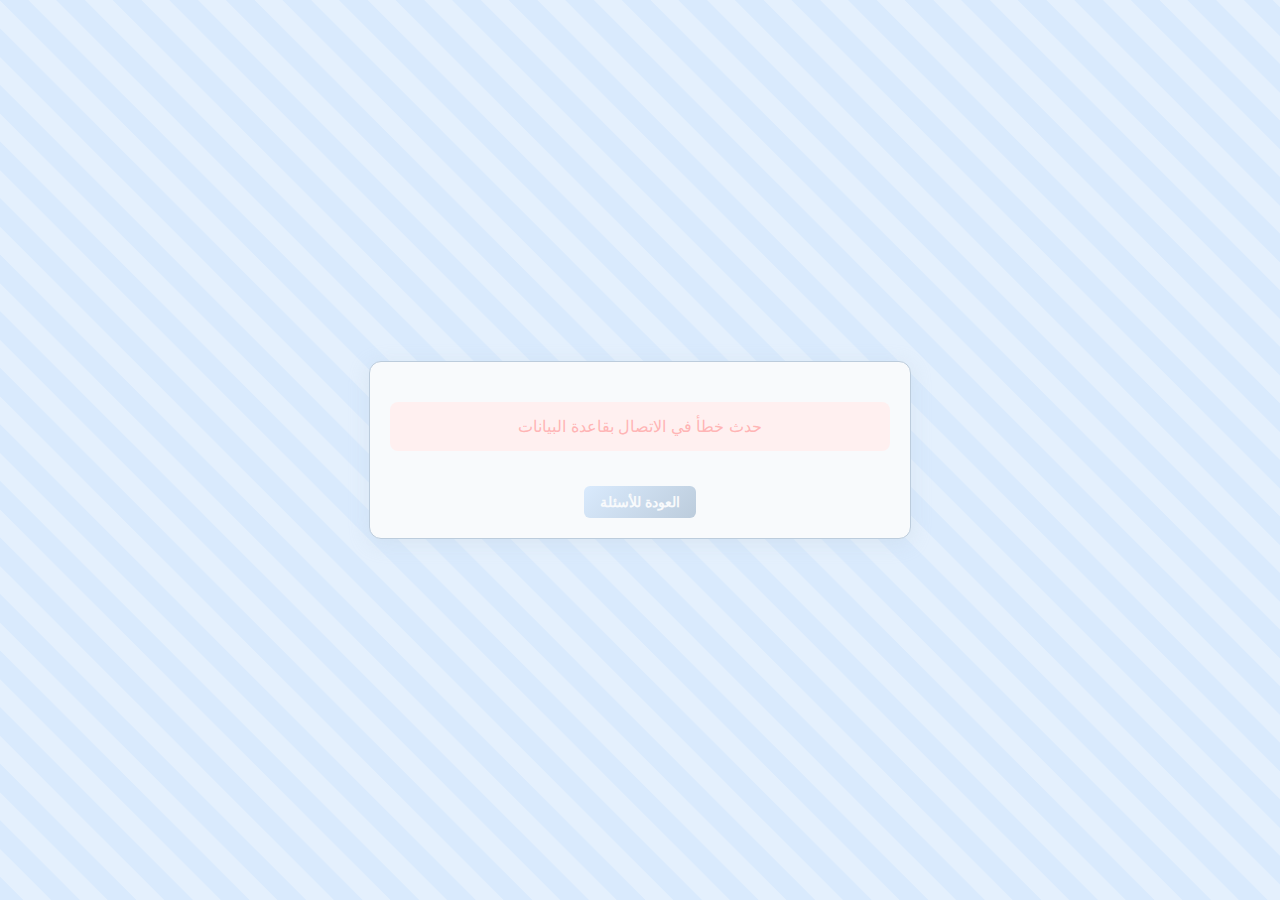
<file: show-answer-again.html>
<!DOCTYPE html>
<html lang="ar">
<head>
    <meta charset="UTF-8">
    <meta name="viewport" content="width=device-width, initial-scale=1.0">
    <title>عرض الجواب</title>
    <style>
        body {
            margin: 0;
            padding: 0;
            font-family: 'Tajawal', sans-serif;
            background: #D9EAFD;
            color: #9AA6B2;
            display: flex;
            flex-direction: column;
            justify-content: center;
            align-items: center;
            height: 100vh;
            text-align: center;
            background-image: linear-gradient(45deg, #D9EAFD 25%, #e4f0fd 25%, #e4f0fd 50%, #D9EAFD 50%, #D9EAFD 75%, #e4f0fd 75%, #e4f0fd 100%);
            background-size: 56.57px 56.57px;
        }

        .answer-container {
            background: #F8FAFC;
            padding: 20px;
            border-radius: 12px;
            box-shadow: 0 4px 20px rgba(188, 204, 220, 0.3);
            max-width: 500px;
            width: 90%;
            border: 1px solid #BCCCDC;
        }

        .question {
            font-size: 1.4em;
            color: #9AA6B2;
            margin-bottom: 15px;
            padding: 10px;
        }

        .answer {
            font-size: 1.3em;
            color: #8FD14F;
            margin-bottom: 15px;
            padding: 10px;
            font-weight: bold;
        }

        .team {
            font-size: 1em;
            color: #9AA6B2;
            margin-bottom: 15px;
            padding: 8px;
        }

        .team span {
            font-weight: bold;
            color: #D9EAFD;
            background: #9AA6B2;
            padding: 2px 8px;
            border-radius: 4px;
        }

        .back-button {
            margin-top: 15px;
            padding: 8px 16px;
            background: linear-gradient(135deg, #D9EAFD, #BCCCDC);
            color: #F8FAFC;
            border: none;
            border-radius: 6px;
            cursor: pointer;
            font-size: 0.9em;
            font-weight: bold;
            transition: all 0.3s ease;
        }

        .back-button:hover {
            transform: translateY(-2px);
            box-shadow: 0 4px 12px rgba(188, 204, 220, 0.4);
        }

        @media (max-width: 600px) {
            .answer-container {
                width: 85%;
                padding: 15px;
            }

            .question {
                font-size: 1.2em;
            }

            .answer {
                font-size: 1.1em;
            }

            .team {
                font-size: 0.9em;
            }

            .back-button {
                padding: 6px 12px;
                font-size: 0.85em;
            }
        }
    </style>
</head>
<body>
    <div class="answer-container">
        <div id="question-text" class="question">...</div>
        <div id="answer-text" class="answer">...</div>
        <div id="team-info" class="team">...</div>
        <button class="back-button" onclick="goBackToQuestions()">العودة للأسئلة</button>
    </div>
<script>
    const dbName = 'TriviaGame';
    let db;
    let currentRoundId;

    const request = indexedDB.open(dbName, 8);

    request.onsuccess = (event) => {
        db = event.target.result;
        const params = new URLSearchParams(window.location.search);
        const questionId = parseInt(params.get('questionId'));
        if (questionId) {
            console.log('تم استلام معرف السؤال:', questionId);
            loadAnswer(questionId);
        } else {
            showError('لم يتم تحديد معرف السؤال');
        }
    };

    request.onerror = (event) => {
        console.error('خطأ في فتح قاعدة البيانات:', event);
        showError('حدث خطأ في الاتصال بقاعدة البيانات');
    };

    async function loadAnswer(questionId) {
        try {
            const transaction = db.transaction(['questions'], 'readonly');
            const questionsStore = transaction.objectStore('questions');
            
            const question = await new Promise((resolve, reject) => {
                const request = questionsStore.get(questionId);
                request.onsuccess = () => resolve(request.result);
                request.onerror = () => reject(request.error);
            });

            if (question) {
                console.log('تم تحميل بيانات السؤال:', question);
                currentRoundId = question.roundId; // حفظ معرف الجولة
                
                const questionText = question.question || 'النص غير متوفر';
                const answerText = question.answer || 'الإجابة غير متوفرة';
                const awardedTeam = question.awardedTeam || 'غير معروف';

                document.getElementById('question-text').textContent = `السؤال: ${questionText}`;
                document.getElementById('answer-text').textContent = `الإجابة: ${answerText}`;
                document.getElementById('team-info').innerHTML = 
                    `الفريق الذي أجاب: <span>${awardedTeam}</span>`;

                // عرض الصورة إذا كانت موجودة
                if (question.imgQ || question.imgA) {
                    displayImages(question.imgQ, question.imgA);
                }
            } else {
                showError('لم يتم العثور على السؤال');
            }
        } catch (error) {
            console.error('خطأ في تحميل بيانات السؤال:', error);
            showError('حدث خطأ في تحميل بيانات السؤال');
        }
    }

    // إضافة دعم عرض الصور
    function displayImages(questionImage, answerImage) {
        if (questionImage) {
            const imgContainer = document.createElement('div');
            imgContainer.className = 'image-container';
            imgContainer.innerHTML = `
                <img src="${questionImage}" alt="صورة السؤال" 
                     style="max-width: 100%; height: auto; margin: 10px 0;">
            `;
            document.getElementById('question-text').appendChild(imgContainer);
        }

        if (answerImage) {
            const imgContainer = document.createElement('div');
            imgContainer.className = 'image-container';
            imgContainer.innerHTML = `
                <img src="${answerImage}" alt="صورة الإجابة" 
                     style="max-width: 100%; height: auto; margin: 10px 0;">
            `;
            document.getElementById('answer-text').appendChild(imgContainer);
        }
    }

    function showError(message) {
        const container = document.querySelector('.answer-container');
        container.innerHTML = `
            <div style="
                color: #FFB5B5;
                background: #FFF0F0;
                padding: 15px;
                border-radius: 8px;
                margin: 20px 0;
            ">
                ${message}
            </div>
            <button class="back-button" onclick="goBackToQuestions()">العودة للأسئلة</button>
        `;
    }

    function goBackToQuestions() {
        if (currentRoundId) {
            window.location.href = `questionsReplay.html?roundId=${currentRoundId}`;
        } else {
            console.error('معرف الجولة غير متوفر');
            window.location.href = 'questionsReplay.html';
        }
    }
</script>
</body>
</html>
</file>
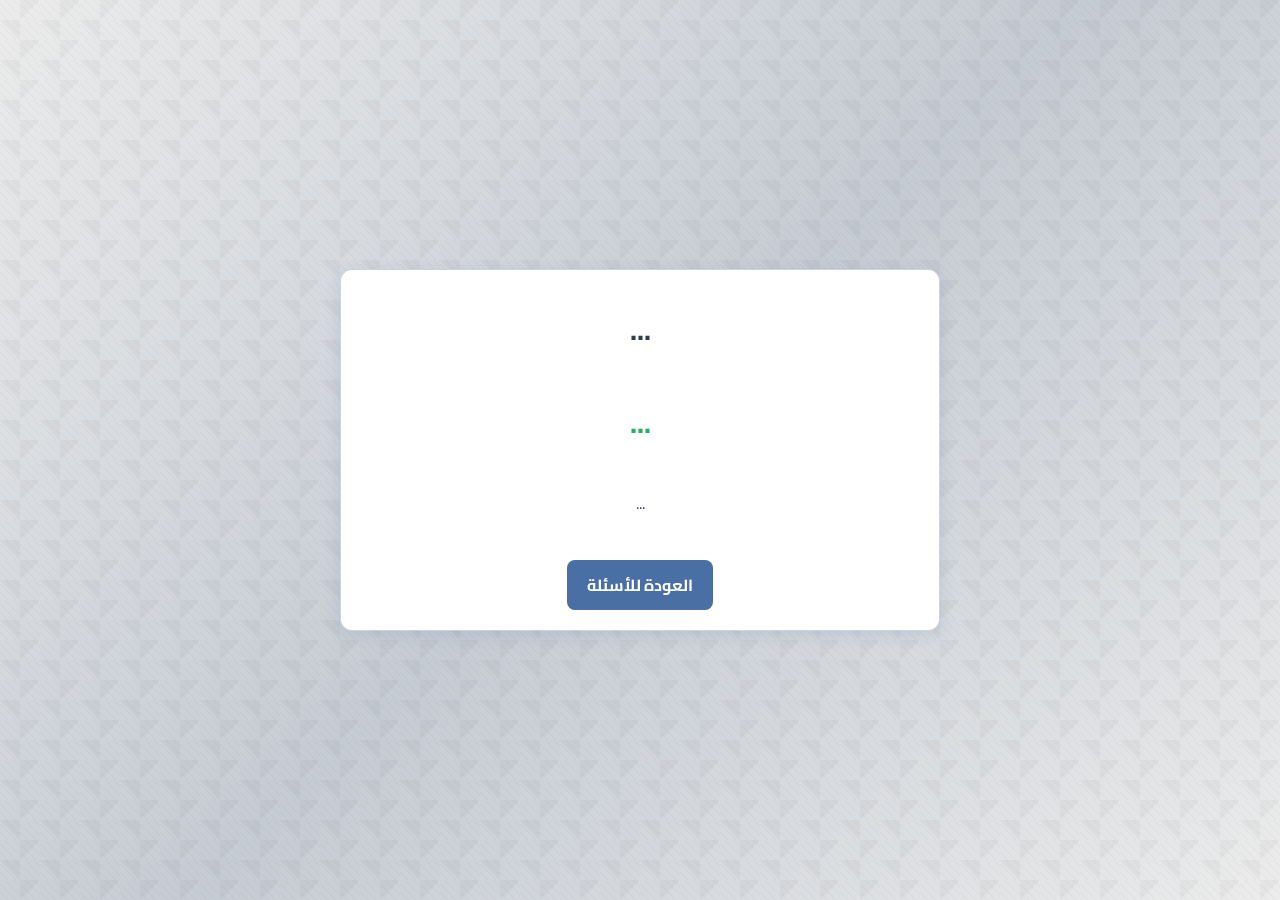
<file: show-answer.html>
<!DOCTYPE html>
<html lang="ar" dir="rtl">
<head>
    <meta charset="UTF-8">
    <meta name="viewport" content="width=device-width, initial-scale=1.0">
    <title>عرض الجواب - لعبة فكر فكر</title>
    <link href="https://fonts.googleapis.com/css2?family=Cairo:wght@400;700&display=swap" rel="stylesheet">
    
    <!-- إضافات PWA -->
    <link rel="manifest" href="/manifest.json">
    <meta name="theme-color" content="#4A6FA5">
    <meta name="apple-mobile-web-app-capable" content="yes">
    <meta name="apple-mobile-web-app-status-bar-style" content="black">
    <meta name="apple-mobile-web-app-title" content="لعبة فكر فكر">
    <link rel="apple-touch-icon" href="/icons/icon-152x152.png">
    <link rel="apple-touch-icon" sizes="72x72" href="/icons/icon-72x72.png">
    <link rel="apple-touch-icon" sizes="96x96" href="/icons/icon-96x96.png">
    <link rel="apple-touch-icon" sizes="128x128" href="/icons/icon-128x128.png">
    <link rel="apple-touch-icon" sizes="144x144" href="/icons/icon-144x144.png">
    <link rel="apple-touch-icon" sizes="152x152" href="/icons/icon-152x152.png">
    <link rel="apple-touch-icon" sizes="192x192" href="/icons/icon-192x192.png">
    <link rel="apple-touch-icon" sizes="384x384" href="/icons/icon-384x384.png">
    <link rel="apple-touch-icon" sizes="512x512" href="/icons/icon-512x512.png">
    <meta name="mobile-web-app-capable" content="yes">
    
    <style>
        * {
            margin: 0;
            padding: 0;
            box-sizing: border-box;
            font-family: 'Cairo', sans-serif;
        }

        :root {
            --primary-color: #4A6FA5;
            --primary-light: #6B8EBF;
            --secondary-color: #8AA6C1;
            --secondary-light: #ABC4D6;
            --background-color: #F4F7FA;
            --card-bg: #FFFFFF;
            --text-color: #2C3E50;
            --border-color: #E1E8F0;
            --glass-bg: rgba(255, 255, 255, 0.92);
            --shadow-primary: rgba(74, 111, 165, 0.15);
            --shadow-secondary: rgba(138, 166, 193, 0.15);
            --gradient-1: #ececec;
            --gradient-2: #c5cbd3;
            --gradient-3: #ececec;
            --texture-color: rgba(255, 255, 255, 0.05);
            --texture-dark: rgba(0, 0, 0, 0.05);
        }

        body {
            font-family: 'Cairo', sans-serif;
            background: linear-gradient(135deg, 
                var(--gradient-1),
                var(--gradient-2),
                var(--gradient-3)
            );
            background-attachment: fixed;
            position: relative;
            min-height: 100vh;
            display: flex;
            justify-content: center;
            align-items: center;
        }

        body::before,
        body::after {
            content: '';
            position: fixed;
            inset: 0;
            pointer-events: none;
            z-index: 0;
        }

        body::before {
            background-image: 
                linear-gradient(45deg, var(--texture-color) 25%, transparent 25%),
                linear-gradient(-45deg, var(--texture-color) 25%, transparent 25%),
                linear-gradient(45deg, transparent 75%, var(--texture-dark) 75%),
                linear-gradient(-45deg, transparent 75%, var(--texture-dark) 75%);
            background-size: 40px 40px;
            background-position: 0 0, 0 20px, 20px -20px, -20px 0px;
            opacity: 0.6;
        }

        body::after {
            background: 
                repeating-linear-gradient(
                    -45deg,
                    transparent,
                    transparent 5px,
                    var(--texture-color) 5px,
                    var(--texture-color) 6px
                ),
                repeating-linear-gradient(
                    45deg,
                    transparent,
                    transparent 5px,
                    var(--texture-dark) 5px,
                    var(--texture-dark) 6px
                );
            background-size: 20px 20px;
            opacity: 0.8;
        }

        .container {
            position: relative;
            z-index: 2;
            width: 90%;
            max-width: 600px;
            background: #FFFFFF !important;
            padding: 20px;
            border-radius: 12px;
            box-shadow: 0 4px 15px var(--shadow-primary);
            text-align: center;
            border: 1px solid rgba(74, 111, 165, 0.3);
        }

        .question,
        .answer,
        .team,
        .back-button {
            position: relative;
            z-index: 3;
        }

        .question {
            font-size: 1.8em;
            color: var(--text-color);
            margin-bottom: 15px;
            padding: 12px;
            font-weight: bold;
        }

        .answer {
            font-size: 1.8em;
            color: #27ae60;
            margin: 15px 0;
            padding: 12px;
            font-weight: bold;
        }

        .team {
            font-size: 1em;
            color: var(--text-color);
            margin: 15px 0;
            padding: 12px;
            direction: rtl;
            text-align: center;
            display: flex;
            align-items: center;
            justify-content: center;
        }

        .team span {
            font-weight: bold;
            color: white;
            background: var(--primary-color);
            padding: 3px 8px;
            border-radius: 4px;
            display: inline-block;
            margin-right: 0;
            margin-left: 8px;
            font-size: 0.75em;
        }

        .back-button {
            background: var(--primary-color);
            color: white;
            border: none;
            padding: 10px 20px;
            border-radius: 8px;
            font-size: 1em;
            cursor: pointer;
            transition: all 0.3s ease;
            font-weight: bold;
            margin-top: 15px;
        }

        .back-button:hover {
            background: var(--primary-light);
            transform: translateY(-2px);
            box-shadow: 0 4px 12px var(--shadow-primary);
        }

        @media (max-width: 768px) {
            .container {
                width: 95%;
                padding: 15px;
                margin: 10px;
            }

            .question {
                font-size: 1.5em;
                padding: 10px;
            }

            .answer {
                font-size: 1.5em;
                padding: 10px;
            }

            .team {
                font-size: 0.9em;
                padding: 10px;
            }

            .team span {
                font-size: 0.7em;
                padding: 2px 6px;
            }
        }

        @media (max-height: 500px) {
            .container {
                margin: 5px;
                padding: 12px;
            }

            .question, .answer, .team {
                margin: 8px 0;
                padding: 8px;
            }

            .back-button {
                margin-top: 10px;
                padding: 8px 16px;
            }
        }
    </style>
</head>
<body>
    <div class="container">
        <div id="question-text" class="question">...</div>
        <div id="answer-text" class="answer">...</div>
        <div id="team-info" class="team">...</div>
        <button class="back-button" onclick="goBackToQuestions()">العودة للأسئلة</button>
    </div>
    <script>
        let db;
        let currentRoundId;
        const dbName = 'TriviaGame';
        const dbVersion = 10;

        const request = indexedDB.open(dbName, dbVersion);

        request.onsuccess = (event) => {
            db = event.target.result;
            const params = new URLSearchParams(window.location.search);
            const questionId = parseInt(params.get('questionId'));
            loadAnswer(questionId);
        };

        request.onerror = (event) => {
            console.error('خطأ في فتح قاعدة البيانات:', event);
        };

        function loadAnswer(questionId) {
            const transaction = db.transaction(['questions'], 'readonly');
            const questionsStore = transaction.objectStore('questions');
            const request = questionsStore.get(questionId);

            request.onsuccess = (event) => {
                const question = event.target.result;
                if (question) {
                    const questionText = question.question || 'النص غير متوفر';
                    const answerText = question.answer || 'الإجابة غير متوفرة';
                    const awardedTeam = question.awardedTeam || 'غير معروف';

                    document.getElementById('question-text').textContent = `السؤال: ${questionText}`;
                    document.getElementById('answer-text').textContent = `الإجابة: ${answerText}`;
                    document.getElementById('team-info').innerHTML = `الفريق الذي أجاب: <span>${awardedTeam}</span>`;
                } else {
                    document.getElementById('question-text').textContent = 'لم يتم العثور على السؤال.';
                    document.getElementById('answer-text').textContent = '';
                    document.getElementById('team-info').textContent = '';
                }
            };

            request.onerror = (event) => {
                console.error('خطأ أثناء جلب السؤال:', event);
            };
        }

        function goBackToQuestions() {
            window.location.href = 'questions.html';
        }
    </script>

    <!-- تسجيل Service Worker -->
    <script>
        if ('serviceWorker' in navigator) {
            window.addEventListener('load', () => {
                navigator.serviceWorker.register('/service-worker.js')
                    .then(registration => {
                        console.log('تم تسجيل Service Worker بنجاح:', registration.scope);
                    })
                    .catch(error => {
                        console.log('فشل تسجيل Service Worker:', error);
                    });
            });
        }

        // إضافة رسالة تثبيت التطبيق
        let deferredPrompt;
        window.addEventListener('beforeinstallprompt', (e) => {
            e.preventDefault();
            deferredPrompt = e;
        });

        window.addEventListener('appinstalled', () => {
            console.log('تم تثبيت التطبيق بنجاح');
        });
    </script>
</body>
</html>
</file>
<file: css/styles.css>
* {
    margin: 0;
    padding: 0;
    box-sizing: border-box;
}

:root {
    --primary-color: #4A6FA5;    /* أزرق داكن */
    --primary-light: #6B8EBF;    /* أزرق فاتح */
    --secondary-color: #8AA6C1;  /* أزرق رمادي */
    --secondary-light: #ABC4D6;  /* أزرق فاتح جداً */
    --background-color: #F4F7FA; /* رمادي فاتح مائل للأزرق */
    --card-bg: #FFFFFF;
    --text-color: #2C3E50;       /* أزرق داكن للنصوص */
    --border-color: #E1E8F0;     /* رمادي فاتح للحدود */
    --glass-bg: rgba(255, 255, 255, 0.15);
    --shadow-primary: rgba(74, 111, 165, 0.15);     /* ظل أزرق */
    --shadow-secondary: rgba(138, 166, 193, 0.15);  /* ظل أزرق فاتح */
    --gradient-1: #ececec;    /* أزرق داكن أفتح */
    --gradient-2: #c5cbd3;    /* أزرق متوسط أفتح */
    --gradient-3: #ececec;    /* أزرق فاتح */
    --dark-border: rgba(0, 0, 0, 0.3);
    --button-gradient: linear-gradient(135deg, #4A6FA5, #6B8EBF);
    --button-shadow: 0 4px 15px rgba(0, 0, 0, 0.2);
    --container-gradient: linear-gradient(
        135deg,
        rgba(255, 253, 231, 0.92),  /* أصفر فاتح جداً */
        rgba(255, 248, 201, 0.85)   /* أصفر فاتح */
    );
    --accent-blue: #4A6FA5;   /* أزرق للتأكيد */
    --border-glow-1: #1e88e5;  /* أزرق مضيء */
    --border-glow-2: #2196f3;  /* أزرق فاتح مضيء */
    --texture-color: rgba(255, 255, 255, 0.05);
    --texture-dark: rgba(0, 0, 0, 0.05);
}

body {
    font-family: 'Cairo', sans-serif;
    background: linear-gradient(135deg, 
        var(--gradient-1),
        var(--gradient-2),
        var(--gradient-3)
    );
    background-attachment: fixed;
    position: relative;
    min-height: 100vh;
    overflow: hidden;
}

body::before {
    content: '';
    position: fixed;
    inset: 0;
    background-image: 
        linear-gradient(45deg, var(--texture-color) 25%, transparent 25%),
        linear-gradient(-45deg, var(--texture-color) 25%, transparent 25%),
        linear-gradient(45deg, transparent 75%, var(--texture-dark) 75%),
        linear-gradient(-45deg, transparent 75%, var(--texture-dark) 75%);
    background-size: 40px 40px;
    background-position: 0 0, 0 20px, 20px -20px, -20px 0px;
    opacity: 0.6;
    z-index: 0;
}

body::after {
    content: '';
    position: fixed;
    inset: 0;
    background: 
        repeating-linear-gradient(
            -45deg,
            transparent,
            transparent 5px,
            var(--texture-color) 5px,
            var(--texture-color) 6px
        ),
        repeating-linear-gradient(
            45deg,
            transparent,
            transparent 5px,
            var(--texture-dark) 5px,
            var(--texture-dark) 6px
        );
    background-size: 20px 20px;
    opacity: 0.8;
    z-index: 0;
}

.container {
    width: 800px;
    height: 400px;
    background: rgb(236, 242, 255);
    border: 1px solid rgba(74, 111, 165, 0.3);
    border-radius: 24px;
    padding: 20px;
    position: relative;
    display: flex;
    flex-direction: column;
    gap: 15px;
    z-index: 1;
    box-shadow: 
        0 8px 32px rgba(0, 0, 0, 0.15),
        0 0 0 1px rgba(255, 255, 255, 0.2);
    margin: 0 auto;
}

.container::before,
.container::after {
    display: none;
}

.form-group, .team-input {
    width: 160px;
    background: rgba(255, 255, 255, 0.7);
    border: 1px solid rgba(74, 111, 165, 0.2);
    border-radius: 12px;
    padding: 8px 12px;
    box-shadow: 0 2px 6px rgba(0, 0, 0, 0.05);
}

input {
    width: 100%;
    padding: 5px 8px;
    font-size: 0.75rem;
    background: rgba(255, 255, 255, 0.95);
    border: 1px solid rgba(74, 111, 165, 0.2);
    border-radius: 8px;
    height: 28px;
    box-shadow: inset 0 2px 4px rgba(0, 0, 0, 0.05);
    color: var(--accent-blue);
    transition: all 0.3s ease;
}

input:focus {
    outline: none;
    border-color: var(--primary-color);
    box-shadow: 0 0 0 3px rgba(74, 111, 165, 0.1);
    background: white;
}

h1 {
    font-size: 1.1rem;
    text-align: center;
    color: #2b4c7e;
    text-shadow: 0 1px 2px rgb(255, 255, 255);
    margin-top: 5px;
}

.main-inputs {
    display: flex;
    justify-content: center;
    gap: 12px;
    margin-top: 15px;
}

label {
    display: block;
    font-size: 0.7rem;
    color: var(--accent-blue);
    margin-bottom: 4px;
}

#team-names {
    display: flex;
    justify-content: center;
    gap: 15px;
    padding: 0 10px;
    overflow-x: auto;
    margin: 12px 0;
}

#team-names::-webkit-scrollbar {
    height: 0;
    width: 0;
}

.team-input {
    width: 160px;
    flex-shrink: 0;
    background: rgba(255, 255, 255, 0.4);
    border: 1px solid rgba(210, 200, 190, 0.3);
    backdrop-filter: blur(5px);
    padding: 8px 12px;
    border-radius: 12px;
}

.history-button {
    position: absolute;
    top: 15px;
    left: 15px;
    padding: 8px 20px;
    font-size: 0.8rem;
    font-weight: 500;
    background: linear-gradient(135deg, 
        rgba(74, 111, 165, 0.2),
        rgba(74, 111, 165, 0.1)
    );
    border: 1px solid rgba(74, 111, 165, 0.3);
    backdrop-filter: blur(5px);
    color: var(--accent-blue);
    border: none;
    border-radius: 20px;
    cursor: pointer;
    box-shadow: 0 4px 15px rgba(0, 0, 0, 0.15);
    transition: all 0.3s ease;
    z-index: 2;
}

.start-button {
    width: 140px;
    padding: 10px 25px;
    margin: 5px auto;
    background: linear-gradient(135deg, 
        rgba(74, 111, 165, 0.2),
        rgba(74, 111, 165, 0.1)
    );
    border: 1px solid rgba(74, 111, 165, 0.3);
    backdrop-filter: blur(5px);
    color: var(--accent-blue);
    border: none;
    border-radius: 25px;
    font-size: 0.9rem;
    font-weight: 600;
    letter-spacing: 0.5px;
    box-shadow: var(--button-shadow);
    transition: all 0.3s ease;
    position: relative;
    overflow: hidden;
    z-index: 2;
}

.start-button::before {
    content: '';
    position: absolute;
    top: 0;
    left: -100%;
    width: 100%;
    height: 100%;
    background: linear-gradient(
        90deg,
        transparent,
        rgba(74, 111, 165, 0.2),
        transparent
    );
    transition: 0.5s;
}

.start-button:hover {
    transform: translateY(-3px);
    box-shadow: 0 6px 20px rgba(0, 0, 0, 0.3);
}

.start-button:hover::before {
    left: 100%;
}

@media (max-width: 800px) {
    .container {
        width: 95%;
        height: auto;
        aspect-ratio: 2/1;
        padding: 12px;
        gap: 10px;
    }

    .form-group, .team-input {
        width: 140px;
        padding: 6px 10px;
    }
}

/* تنسيقات صفحة الفئات */
.header {
    position: fixed;
    top: 0;
    right: 0;
    left: 0;
    background: rgb(236, 242, 255) !important;
    padding: 12px;
    display: flex;
    justify-content: space-between;
    align-items: center;
    border-bottom: 1px solid rgba(74, 111, 165, 0.3);
    box-shadow: 0 2px 10px rgba(0, 0, 0, 0.15);
    z-index: 1000;
}

.header-container {
    max-width: 1200px;
    width: 100%;
    margin: 0 auto;
    padding: 0 20px;
    display: flex;
    justify-content: center;
    align-items: center;
}

.header h1 {
    margin: 0;
    font-size: 1.2rem;
    color: var(--accent-blue);
    text-align: center;
    font-family: 'Cairo', sans-serif;
    font-weight: bold;
}

.main-content {
    margin-top: 70px;
    padding: 20px;
    min-height: calc(100vh - 70px);
    overflow-y: auto;
}

.categories-container {
    display: grid;
    grid-template-columns: repeat(auto-fit, minmax(140px, 1fr));
    gap: 15px;
    padding: 10px;
    justify-content: center;
    margin: 0 auto;
    max-width: 1400px;
    width: 100%;
    position: relative;
    z-index: 2;
}

.category {
    background: #FFFFFF !important;
    border-radius: 10px;
    padding: 12px;
    text-align: center;
    box-shadow: 0 2px 8px rgba(0, 0, 0, 0.1);
    cursor: pointer;
    transition: all 0.3s ease;
    border: 1px solid rgba(74, 111, 165, 0.3);
    display: flex;
    flex-direction: column;
    align-items: center;
    gap: 8px;
    position: relative;
    z-index: 2;
}

.category:hover {
    transform: translateY(-3px);
    background: #F8FAFF !important;
    box-shadow: 
        0 4px 15px rgba(0, 0, 0, 0.15),
        0 0 0 1px rgba(74, 111, 165, 0.3);
}

.category.selected {
    background: var(--accent-blue) !important;
    border-color: var(--accent-blue);
    color: white;
    transform: translateY(-3px);
    box-shadow: 0 6px 20px rgba(74, 111, 165, 0.3);
}

.category.selected h2 {
    color: white;
}

.category-image {
    width: 70px;
    height: 70px;
    border-radius: 8px;
    object-fit: cover;
    padding: 5px;
    background: var(--card-bg);
}

.category h2 {
    font-size: 1em;
    margin: 0;
    color: var(--text-color);
    font-weight: 500;
}

/* حسينات للأزرار في صفحة الفئات */
.categories-page .start-button {
    background: linear-gradient(135deg, #4CAF50, #66BB6A);
    color: white;
    padding: 8px 20px;
    border: none;
    border-radius: 6px;
    font-size: 1em;
    cursor: pointer;
    transition: all 0.3s ease;
    font-family: 'Cairo', sans-serif;
    font-weight: bold;
    box-shadow: 0 4px 15px var(--shadow-primary);
}

.categories-page .start-button:hover {
    transform: translateY(-2px);
    box-shadow: 0 6px 20px var(--shadow-primary);
}

/* تجاوب مع الشاشات المختلفة */
@media (max-width: 768px) {
    .category {
        padding: 10px;
    }

    .category-image {
        width: 60px;
        height: 60px;
    }

    .category h2 {
        font-size: 0.9em;
    }

    .header-container {
        padding: 0 15px;
    }
}

@media (max-width: 480px) {
    .categories-container {
        grid-template-columns: repeat(auto-fit, minmax(120px, 1fr));
        gap: 10px;
    }

    .header-container {
        padding: 0 10px;
    }
}

.start-button:hover, .history-button:hover {
    background: linear-gradient(135deg, 
        rgba(74, 111, 165, 0.3),
        rgba(74, 111, 165, 0.2)
    );
    transform: translateY(-2px);
    box-shadow: 0 6px 20px rgba(0, 0, 0, 0.15);
}

/* تحسين التأثيرات الحركية */
@keyframes buttonGlow {
    0%, 100% {
        box-shadow: 0 4px 15px rgba(0, 0, 0, 0.2);
    }
    50% {
        box-shadow: 0 4px 20px rgba(74, 111, 165, 0.4);
    }
}

.start-button {
    animation: buttonGlow 3s infinite;
}

@keyframes gradientBG {
    0%, 100% {
        background-position: 0% 50%;
    }
    50% {
        background-position: 100% 50%;
    }
}

@keyframes patternMove {
    0% {
        background-position: 0 0;
    }
    100% {
        background-position: 100px 100px;
    }
}

@keyframes borderGlow {
    0%, 100% {
        opacity: 1 ;
        filter: brightness(1) blur(1px);
    }
    50% {
        opacity: 1;
        filter: brightness(1.2) blur(0.5px);
    }
}

@keyframes borderShine {
    0%, 100% {
        opacity: 1 ;
        transform: scale(1);
    }
    50% {
        opacity: 1;
        transform: scale(1.002);
    }
}

/* تنسيق حاوية الفئات */
.categories-wrapper {
    background: rgb(227, 236, 255) !important;
    border: 1px solid rgba(74, 111, 165, 0.3);
    border-radius: 24px;
    padding: 20px;
    margin: 20px auto;
    max-width: 1200px;
    box-shadow: 
        0 8px 32px rgba(0, 0, 0, 0.15),
        0 0 0 1px rgba(74, 111, 165, 0.2);
    position: relative;
    z-index: 2;
}

/* تحديث تنسيق العنوان */
.header h1 {
    margin: 0;
    font-size: 1.4em;
    color: white;
    flex-grow: 1;
    text-align: center;
}

#remaining-categories {
    font-weight: bold;
    color: #4CAF50;
    font-size: 1.1rem;
    text-shadow: none;
}

/* تحسين تنسيق الشبكة */
.categories-container {
    display: grid;
    grid-template-columns: repeat(auto-fill, minmax(140px, 1fr));
    gap: 15px;
    padding: 10px;
    justify-content: center;
    width: 100%;
}

/* تحديث التجاوب */
@media (max-width: 768px) {
    .categories-wrapper {
        margin: 10px;
        padding: 15px;
    }
    
    .header h1 {
        font-size: 1.2em;
    }
}

/* تعديل تنسيق body في صفحة الفئات */
.categories-page {
    display: block;
    padding-bottom: 20px;
}

/* تعديل تنسيق main-content */
.main-content {
    margin-top: 70px;
    padding: 20px;
    min-height: calc(100vh - 90px);
    width: 100%;
}

/* تعديل تنسيق categories-wrapper */
.categories-wrapper {
    background: rgb(227, 236, 255) !important;
    border: 1px solid rgba(74, 111, 165, 0.3);
    border-radius: 24px;
    padding: 20px;
    margin: 20px auto;
    max-width: 1200px;
    box-shadow: 
        0 8px 32px rgba(0, 0, 0, 0.15),
        0 0 0 1px rgba(74, 111, 165, 0.2);
    position: relative;
    z-index: 2;
}

/* تحديث التجاوب للموبايل */
@media (max-width: 768px) {
    .categories-wrapper {
        margin: 10px;
        padding: 15px;
    }
    
    .main-content {
        padding: 10px;
    }
}

/* تعديل تنسيق body للصفحة الرئيسية */
body:not(.categories-page) {
    display: flex;
    align-items: center;
    justify-content: center;
    min-height: 100vh;
}

@keyframes gentleFloat {
    0%, 100% {
        transform: translateY(0);
    }
    50% {
        transform: translateY(-5px);
    }
}

/* تنسيق رقم الفئات المطلوبة */
#required-categories {
    font-weight: bold;
    color: #4CAF50;
    font-size: 1.2rem;
    display: inline-block;
    min-width: 25px;
    text-align: center;
    background: rgba(255, 255, 255, 0.1);
    padding: 0 8px;
    border-radius: 4px;
    margin: 0 4px;
}

/* تحديث لون النص في الهيدر */
.header h1 {
    margin: 0;
    font-size: 1.2rem;
    color: #FFFFFF;
    flex-grow: 1;
    text-align: center;
    font-family: 'Cairo', sans-serif;
    font-weight: bold;
    text-shadow: 0 1px 2px rgba(0, 0, 0, 0.1);
}

/* تنسيقات أزرار تسجيل الدخول */
.auth-buttons {
    position: absolute;
    top: 20px;
    right: 20px;
    display: flex;
    gap: 10px;
    z-index: 10;
}

.auth-button {
    padding: 8px 20px;
    border-radius: 20px;
    border: none;
    color: white;
    font-weight: bold;
    cursor: pointer;
    transition: all 0.3s ease;
    font-size: 0.9em;
}

.auth-button:hover {
    transform: translateY(-2px);
    box-shadow: 0 4px 8px rgba(0, 0, 0, 0.1);
}

.auth-button.register {
    background: #27ae60;
}

.auth-button.login {
    background: #4A6FA5;
}

/* تعديل موضع زر جولاتي */
.history-button {
    position: absolute;
    left: 20px;
    top: 20px;
}

@media screen and (orientation: portrait) {
    html {
        transform: rotate(-90deg);
        transform-origin: left top;
        width: 100vh;
        height: 100vw;
        position: absolute;
        top: 100%;
        left: 0;
        overflow: hidden;
    }
    
    body {
        width: 100vh;
        height: 100vw;
        overflow: hidden;
    }

    .container {
        transform: scale(0.9);
    }
}

/* تحسينات الوضع الأفقي */
@media screen and (orientation: landscape) {
    html, body {
        width: 100vw;
        height: 100vh;
        overflow: hidden;
    }

    .container {
        width: 90vw;
        height: 80vh;
        max-width: none;
        margin: auto;
    }

    .main-content {
        height: calc(100vh - 60px);
        margin-top: 60px;
        overflow-y: auto;
    }

    .categories-container {
        grid-template-columns: repeat(auto-fill, minmax(120px, 1fr));
        gap: 10px;
        padding: 10px;
    }

    .category {
        padding: 8px;
    }

    .header {
        height: 60px;
        padding: 0 15px;
    }

    .header h1 {
        font-size: 1.2rem;
    }
}

/* تحسينات إضافية للشاشات المنخفضة */
@media screen and (max-height: 480px) {
    .header {
        height: 50px;
    }

    .main-content {
        margin-top: 50px;
    }

    .category {
        padding: 6px;
    }

    .category h2 {
        font-size: 0.9em;
    }

    .form-group, .team-input {
        width: 130px;
        padding: 5px 8px;
    }

    input {
        height: 24px;
        font-size: 0.7rem;
    }

    .start-button, .history-button {
        padding: 6px 15px;
        font-size: 0.8rem;
    }
}

/* منع التمرير والسحب غير المرغوب */
body {
    overscroll-behavior: none;
    touch-action: pan-x pan-y;
    position: fixed;
    width: 100%;
    height: 100%;
}

/* تحسين أداء الحركات */
* {
    -webkit-tap-highlight-color: transparent;
    -webkit-touch-callout: none;
    -webkit-user-select: none;
    user-select: none;
}

/* السماح بتحديد النصوص في حقول الإدخال */
input, textarea {
    user-select: text;
    -webkit-user-select: text;
}

/* تحسين عرض الصور */
img {
    max-width: 100%;
    height: auto;
}


/* تحسين الأداء في الأجهزة الضعيفة */
@media (prefers-reduced-motion: reduce) {
    * {
        animation: none !important;
        transition: none !important;
    }
}

/* تصحيح مشكلة الخط في الأجهزة القديمة */
@supports not (font-variation-settings: normal) {
    body {
        font-family: 'Cairo', Arial, sans-serif;
    }
}

/* تحسين قراءة النصوص */
.container, .header h1, .category h2 {
    text-rendering: optimizeLegibility;
    -webkit-font-smoothing: antialiased;
    -moz-osx-font-smoothing: grayscale;
}
</file>
<file: css/questions.css>
* {
    margin: 0;
    padding: 0;
    box-sizing: border-box;
    font-family: 'Cairo', sans-serif;
}
:root {
    --primary-color: #4A6FA5;    /* أزرق داكن */
    --primary-light: #6B8EBF;    /* أزرق فاتح */
    --secondary-color: #8AA6C1;  /* أزرق رمادي */
    --secondary-light: #ABC4D6;  /* أزرق فاتح جداً */
    --background-color: #F4F7FA; /* رمادي فاتح مائل للأزرق */
    --card-bg: #FFFFFF;
    --text-color: #2C3E50;       /* أزرق داكن للنصوص */
    --border-color: #E1E8F0;     /* رمادي فاتح للحدود */
    --glass-bg: rgba(255, 255, 255, 0.92);
    --shadow-primary: rgba(74, 111, 165, 0.15);     /* ظل أزرق */
    --shadow-secondary: rgba(138, 166, 193, 0.15);  /* ظل أزرق فاتح */
    --gradient-1: #ececec;    /* أزرق داكن أفتح */
    --gradient-2: #c5cbd3;    /* أزرق متوسط أفتح */
    --gradient-3: #ececec;    /* أزرق فاتح */
    --texture-color: rgba(255, 255, 255, 0.1);
    --texture-dark: rgba(0, 0, 0, 0.1);
}

body {
    margin: 0;
    padding: 0;
    font-family: 'Cairo', sans-serif;
    background: linear-gradient(135deg, 
        var(--gradient-1),
        var(--gradient-2),
        var(--gradient-3)
    );
    background-attachment: fixed;
    position: relative;
    min-height: 100vh;
    padding: 20px;
}

body::before,
body::after {
    content: '';
    position: fixed;
    inset: 0;
    pointer-events: none;
    z-index: 0;
}

body::before {
    background-image: 
        linear-gradient(45deg, var(--texture-color) 25%, transparent 25%),
        linear-gradient(-45deg, var(--texture-color) 25%, transparent 25%),
        linear-gradient(45deg, transparent 75%, var(--texture-dark) 75%),
        linear-gradient(-45deg, transparent 75%, var(--texture-dark) 75%);
    background-size: 40px 40px;
    background-position: 0 0, 0 20px, 20px -20px, -20px 0px;
    opacity: 0.6;
}

body::after {
    background: 
        repeating-linear-gradient(
            -45deg,
            transparent,
            transparent 5px,
            var(--texture-color) 5px,
            var(--texture-color) 6px
        ),
        repeating-linear-gradient(
            45deg,
            transparent,
            transparent 5px,
            var(--texture-dark) 5px,
            var(--texture-dark) 6px
        );
    background-size: 20px 20px;
    opacity: 0.8;
}

.game-container {
    max-width: 1900px;
    margin: 0 auto;
    display: flex;
    flex-direction: column;
    gap: 30px;
    position: relative;
    z-index: 2;
}
   
.game-header {
    position: fixed;
    top: 0;
    left: 0;
    right: 0;
    height: 40px;
    background: rgb(236, 242, 255) !important;
    color: var(--text-color);
    display: flex;
    justify-content: space-between;
    align-items: center;
    padding: 0 8px;
    box-shadow: 0 2px 12px rgba(74, 111, 165, 0.1);
    z-index: 1000;
    border-bottom: 1px solid rgba(74, 111, 165, 0.2);
}

.round-info {
    display: flex;
    align-items: center;
    gap: 8px;
    font-size: 0.85em;
    background: rgba(74, 111, 165, 0.1);
    padding: 4px 8px;
    border-radius: 4px;
}

.round-name {
    font-weight: 600;
    color: var(--text-color);
    white-space: nowrap;
}

.team-selector {
    padding: 2px 6px;
    border-radius: 4px;
    border: 1px solid rgba(74, 111, 165, 0.2);
    background: rgba(255, 255, 255, 0.9);
    color: var(--text-color);
    font-size: 0.85em;
    cursor: pointer;
    outline: none;
    transition: all 0.3s ease;
    direction: rtl;
    min-width: 120px;
}

.team-selector:hover {
    border-color: rgba(74, 111, 165, 0.4);
    background: white;
}

.team-selector:focus {
    border-color: var(--primary-color);
    box-shadow: 0 0 0 2px rgba(74, 111, 165, 0.1);
}

.team-selector option:checked {
    background: rgba(74, 111, 165, 0.25);
    color: #4A6FA5;
    font-weight: bold;
}

.team-selector option {
    background: white;
    color: var(--text-color);
    padding: 6px 8px;
    font-size: 0.9em;
}

.teams-info {
    display: flex;
    gap: 4px;
    align-items: center;
    padding: 0 4px;
    flex-wrap: nowrap;
    overflow: hidden;
    -ms-overflow-style: none;
    scrollbar-width: none;
}

.teams-info::-webkit-scrollbar {
    display: none;
}

.team {
    display: flex;
    align-items: center;
    gap: 2px;
    padding: 2px 4px;
    border-radius: 3px;
    background: rgba(74, 111, 165, 0.1);
    font-size: 0.75em;
    border: 1px solid rgba(74, 111, 165, 0.2);
    color: var(--text-color);
    transition: all 0.3s ease;
    direction: rtl;
    flex-shrink: 0;
}

.team.active {
    background: rgba(74, 111, 165, 0.25) !important;
    color: #4A6FA5;
    font-weight: bold;
    position: relative;
    padding: 2px 4px;
    border-radius: 3px;
    z-index: 1;
    border: 1px solid rgba(74, 111, 165, 0.4);
}

.team.active::before {
    content: '';
    position: absolute;
    inset: -2px;
    background: linear-gradient(
        45deg,
        #4A6FA5,
        #E8EEF5,
        #4A6FA5,
        #E8EEF5,
        #4A6FA5
    );
    border-radius: 4px;
    z-index: -1;
    animation: teamGlow 3s linear infinite;
}

.team.active::after {
    content: '';
    position: absolute;
    inset: 0;
    background: rgba(255, 255, 255, 0.9);
    border-radius: 3px;
    z-index: -1;
}

.team.active:hover {
    transform: translateY(-1px);
}

.team.active:hover::before {
    filter: brightness(1.2);
}

.team.active .team-name,
.team.active .team-score {
    color: #4A6FA5;
    font-weight: bold;
}

.team-name {
    font-weight: bold;
    font-size: 0.85em;
    white-space: nowrap;
    overflow: hidden;
    text-overflow: ellipsis;
    min-width: 35px;
    max-width: 60px;
}

.team-score {
    background: rgba(74, 111, 165, 0.15);
    padding: 1px 4px;
    border-radius: 2px;
    font-size: 0.75em;
    min-width: 25px;
    text-align: center;
}

.end-round-btn {
    height: 24px;
    line-height: 24px;
    padding: 0 15px;
    font-size: 0.75em;
    border-radius: 50px;
    background: linear-gradient(135deg, #4A6FA5, #6B8EBF);
    color: white;
    border: none;
    font-weight: bold;
    cursor: pointer;
    transition: all 0.3s ease;
    position: relative;
    overflow: hidden;
    display: flex;
    align-items: center;
    justify-content: center;
}

.end-round-btn::before {
    border-radius: 50px;
}

.end-round-btn:hover {
    transform: translateY(-1px);
}

@keyframes borderGlow {
    0% {
        filter: hue-rotate(0deg) brightness(1);
    }
    50% {
        filter: hue-rotate(180deg) brightness(1.2);
    }
    100% {
        filter: hue-rotate(360deg) brightness(1);
    }
}

.end-round-btn {
    padding: 8px 25px;
    font-size: 0.9em;
}

.main-content {
    margin-top: 42px;
    padding: 0;
}

.categories-container {
    display: grid;
    grid-template-columns: repeat(auto-fit, minmax(140px, 1fr));
    gap: 8px;
    padding: 8px;
    margin-top: 45px;
}

.category-container {
    display: flex;
    flex-direction: column;
    align-items: center;
    margin: 5px;
    padding: 8px;
    background: #fff;
    border-radius: 10px;
    box-shadow: 0 2px 5px rgba(0,0,0,0.1);
    max-width: 140px;
    width: 100%;
}

.category-wrapper {
    position: relative;
    display: inline-flex;
    align-items: center;
    justify-content: center;
    margin: 10px auto;
    gap: 0;
    direction: rtl;
}

.category-center {
    display: flex;
    flex-direction: column;
    align-items: center;
    margin-bottom: 8px;
}

.category-image-container {
    width: 50px;
    height: 50px;
    margin-bottom: 2px;
}

.category-image {
    width: 100%;
    height: 100%;
    object-fit: contain;
}

.category-name {
    font-size: 0.8em;
    font-weight: bold;
    margin: 2px 0 4px 0;
    line-height: 1.2;
}

.buttons-container {
    display: grid;
    grid-template-columns: repeat(2, 1fr);
    gap: 4px;
    width: 100%;
    max-width: 120px;
    margin-top: 4px;
}

.question-button {
    width: 100%;
    padding: 4px;
    border: none;
    border-radius: 4px;
    font-size: 0.75em;
    height: 24px;
}

.question-button.سهل {
    background-color: #4CAF50;
    color: white;
}

.question-button.متوسط {
    background-color: #FFC107;
    color: black;
}

.question-button.صعب {
    background-color: #F44336;
    color: white;
}

.question-button.disabled {
    opacity: 0.5;
    cursor: not-allowed;
}

.game-controls {
    display: flex;
    justify-content: center;
    gap: 20px;
    padding: 20px 0;
}

.control-button {
    border-radius: 50px;
    padding: 10px 30px;
    background: linear-gradient(135deg, #4A6FA5, #6B8EBF);
    color: white;
    border: none;
    font-weight: bold;
    cursor: pointer;
    transition: all 0.3s ease;
    position: relative;
    overflow: hidden;
    box-shadow: 
        0 4px 15px rgba(74, 111, 165, 0.3),
        0 0 0 2px rgba(74, 111, 165, 0.2);
}

.control-button::before {
    content: '';
    position: absolute;
    inset: -2px;
    background: linear-gradient(
        45deg,
        #4A6FA5,
        #6B8EBF,
        #8AA6C1,
        #6B8EBF,
        #4A6FA5
    );
    border-radius: 50px;
    z-index: -1;
    animation: borderGlow 3s linear infinite;
}

.control-button:hover {
    transform: translateY(-2px);
    background: linear-gradient(135deg, #5a7ebd, #7b9bd1);
    box-shadow: 
        0 6px 20px rgba(74, 111, 165, 0.4),
        0 0 0 3px rgba(74, 111, 165, 0.3);
}

.control-button:active {
    transform: translateY(1px);
    box-shadow: 
        0 2px 10px rgba(74, 111, 165, 0.3),
        0 0 0 2px rgba(74, 111, 165, 0.4);
}

.error-message {
    position: fixed;
    top: 20px;
    right: 20px;
    background: #f44336;
    color: white;
    padding: 15px 25px;
    border-radius: 8px;
    box-shadow: 0 2px 10px rgba(0,0,0,0.2);
    z-index: 1000;
}

@media (max-width: 768px) {
    .categories-container {
        grid-template-columns: repeat(4, 1fr);
        gap: 6px;
        margin-top: 42px;
    }
    
    .category-container {
        margin: 4px;
        padding: 6px;
        min-width: 0;
    }

    .category-name {
        font-size: 0.7em;
        text-align: center;
    }

    .buttons-container {
        max-width: 100px;
    }

    .question-button {
        font-size: 0.7em;
        height: 20px;
        padding: 2px;
    }

    .category-center {
        margin-bottom: 4px;
    }

    .category-image-container {
        margin-bottom: 1px;
    }

    .category-name {
        font-size: 0.7em;
        margin: 1px 0 2px 0;
    }
}

@media (min-width: 1200px) {
    .categories-container {
        grid-template-columns: repeat(8, 1fr);
    }
}

@media (max-width: 480px) {
    .categories-container {
        grid-template-columns: repeat(4, 1fr);
        gap: 4px;
        padding: 4px;
        margin-top: 40px;
    }
    
    .category-container {
        margin: 2px;
        padding: 4px;
    }
}

@keyframes teamGlow {
    0% {
        filter: brightness(1);
    }
    50% {
        filter: brightness(1.2);
    }
    100% {
        filter: brightness(1);
    }
}

.team-content {
    display: flex;
    align-items: center;
    gap: 4px;
    flex: 1;
    min-width: 0;
    white-space: nowrap;
}

.points-button {
    width: 14px;
    height: 14px;
    flex-shrink: 0;
    border-radius: 2px;
    border: none;
    display: flex;
    align-items: center;
    justify-content: center;
    cursor: pointer;
    font-size: 10px;
    font-weight: bold;
    transition: all 0.2s ease;
    padding: 0;
    color: white;
}

.minus-button {
    background: rgba(244, 67, 54, 0.8);
}

.plus-button {
    background: rgba(76, 175, 80, 0.8);
}

.points-button:hover {
    transform: scale(1.1);
}

.minus-button:hover {
    background: rgba(244, 67, 54, 1);
}

.plus-button:hover {
    background: rgba(76, 175, 80, 1);
}

.points-button {
    font-family: monospace;
    line-height: 1;
}

.buttons-right .difficulty-group {
    border-radius: 4px 15px 15px 4px;
    margin-right: -1px;
}

.buttons-left .difficulty-group {
    border-radius: 15px 4px 4px 15px;
    margin-left: -1px;
}

/* تنسيق قسم الإجابة */
.answer-section {
    margin-top: 20px;
    padding: 15px;
    border-radius: 8px;
    background: rgba(39, 174, 96, 0.1);  /* خلفية خضراء شفافة */
    border: 1px solid rgba(39, 174, 96, 0.3);  /* إطار أخضر */
}

/* تنسيق نص الإجابة */
.answer {
    color: #27ae60;  /* لون النص الأخضر */
    font-size: 1.5em;
    font-weight: bold;
    text-align: center;
    padding: 10px;
    direction: rtl;
    text-shadow: 0 1px 2px rgba(39, 174, 96, 0.2);  /* ظل خفيف للنص */
}

/* تنسيق حاوية الصورة في الإجابة */
.answer-section .image-container {
    border: 2px solid rgba(39, 174, 96, 0.3);  /* إطار أخضر للصورة */
    border-radius: 8px;
    overflow: hidden;
    margin-top: 10px;
}

/* تنسيق حاوية الفيديو في الإجابة */
.answer-section .video-container {
    border: 2px solid rgba(39, 174, 96, 0.3);  /* إطار أخضر للفيديو */
    border-radius: 8px;
    overflow: hidden;
    margin-top: 10px;
}
</file>
